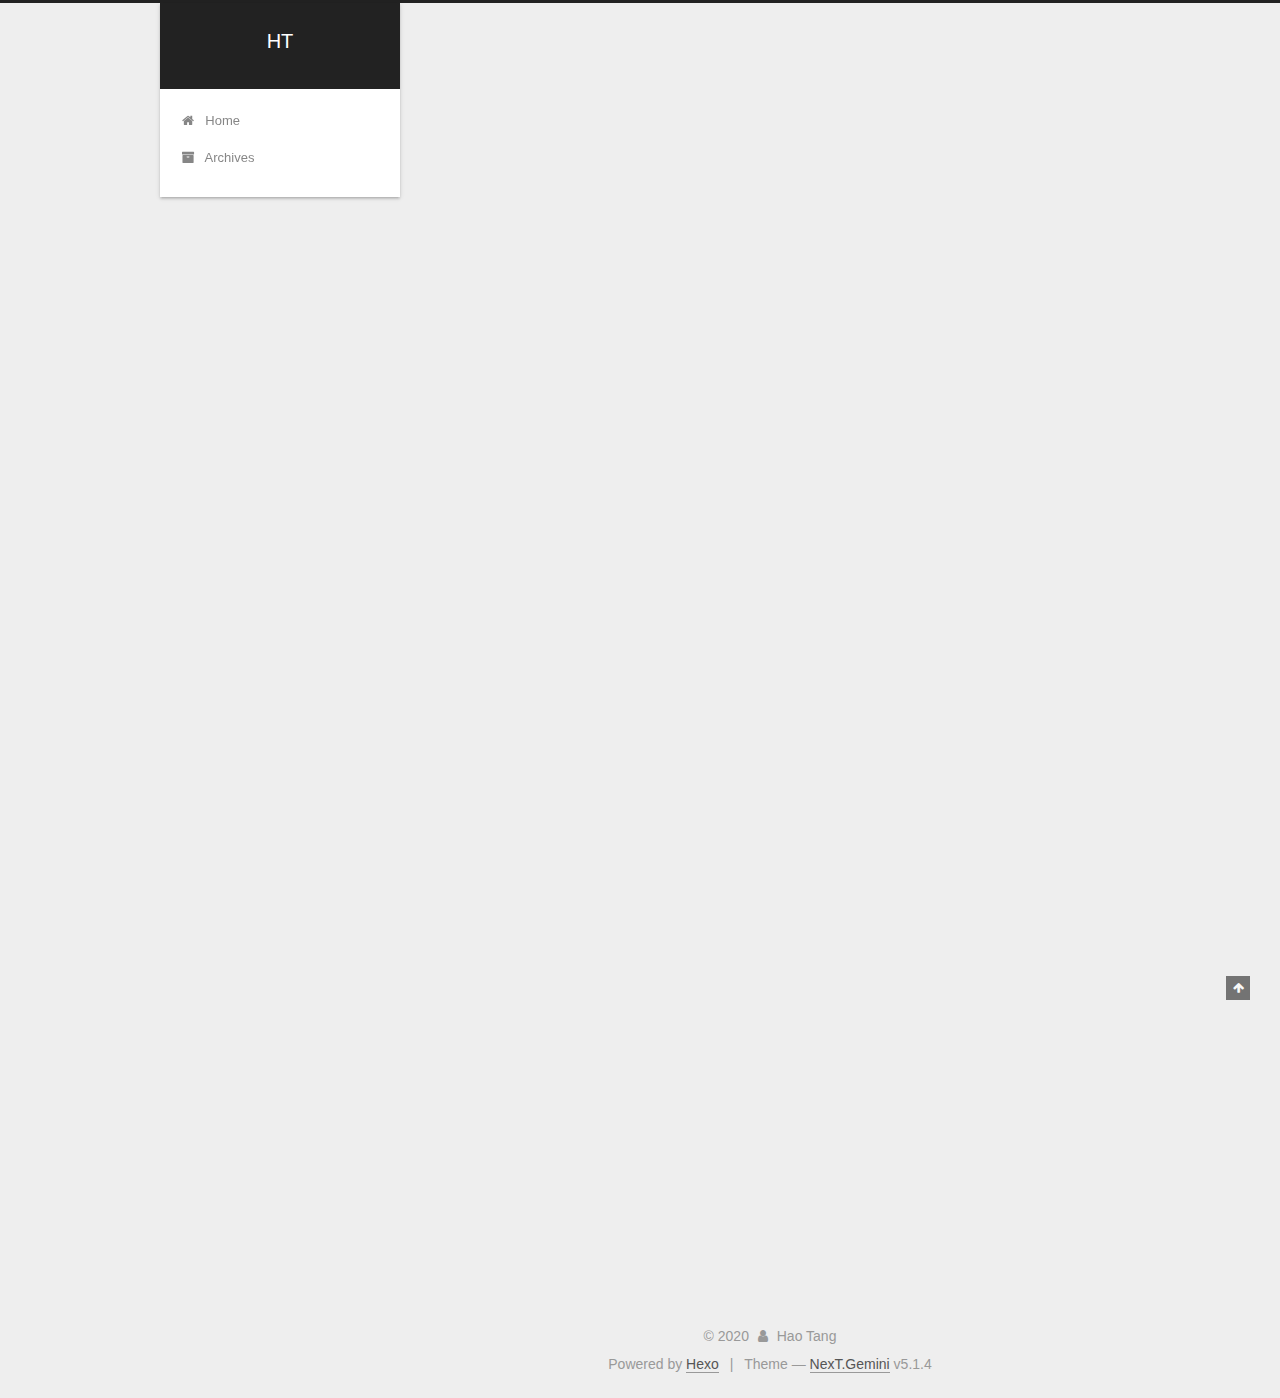
<file: index.html>
<!DOCTYPE html>



  


<html class="theme-next gemini use-motion" lang="en">
<head>
  <meta charset="UTF-8"/>
<meta http-equiv="X-UA-Compatible" content="IE=edge" />
<meta name="viewport" content="width=device-width, initial-scale=1, maximum-scale=1"/>
<meta name="theme-color" content="#222">









<meta http-equiv="Cache-Control" content="no-transform" />
<meta http-equiv="Cache-Control" content="no-siteapp" />
















  
  
  <link href="/lib/fancybox/source/jquery.fancybox.css?v=2.1.5" rel="stylesheet" type="text/css" />







<link href="/lib/font-awesome/css/font-awesome.min.css?v=4.6.2" rel="stylesheet" type="text/css" />

<link href="/css/main.css?v=5.1.4" rel="stylesheet" type="text/css" />


  <link rel="apple-touch-icon" sizes="180x180" href="/images/apple-touch-icon-next.png?v=5.1.4">


  <link rel="icon" type="image/png" sizes="32x32" href="/images/favicon-32x32-next.png?v=5.1.4">


  <link rel="icon" type="image/png" sizes="16x16" href="/images/favicon-16x16-next.png?v=5.1.4">


  <link rel="mask-icon" href="/images/logo.svg?v=5.1.4" color="#222">





  <meta name="keywords" content="Hexo, NexT" />










<meta property="og:type" content="website">
<meta property="og:title" content="HT">
<meta property="og:url" content="http://yoursite.com/index.html">
<meta property="og:site_name" content="HT">
<meta property="og:locale" content="en_US">
<meta property="article:author" content="Hao Tang">
<meta name="twitter:card" content="summary">



<script type="text/javascript" id="hexo.configurations">
  var NexT = window.NexT || {};
  var CONFIG = {
    root: '/',
    scheme: 'Gemini',
    version: '5.1.4',
    sidebar: {"position":"left","display":"post","offset":12,"b2t":false,"scrollpercent":false,"onmobile":false},
    fancybox: true,
    tabs: true,
    motion: {"enable":true,"async":false,"transition":{"post_block":"fadeIn","post_header":"slideDownIn","post_body":"slideDownIn","coll_header":"slideLeftIn","sidebar":"slideUpIn"}},
    duoshuo: {
      userId: '0',
      author: 'Author'
    },
    algolia: {
      applicationID: '',
      apiKey: '',
      indexName: '',
      hits: {"per_page":10},
      labels: {"input_placeholder":"Search for Posts","hits_empty":"We didn't find any results for the search: ${query}","hits_stats":"${hits} results found in ${time} ms"}
    }
  };
</script>



  <link rel="canonical" href="http://yoursite.com/"/>





  <title>HT</title>
  








<meta name="generator" content="Hexo 4.2.1"></head>

<body itemscope itemtype="http://schema.org/WebPage" lang="en">

  
  
    
  

  <div class="container sidebar-position-left 
  page-home">
    <div class="headband"></div>

    <header id="header" class="header" itemscope itemtype="http://schema.org/WPHeader">
      <div class="header-inner"><div class="site-brand-wrapper">
  <div class="site-meta ">
    

    <div class="custom-logo-site-title">
      <a href="/"  class="brand" rel="start">
        <span class="logo-line-before"><i></i></span>
        <span class="site-title">HT</span>
        <span class="logo-line-after"><i></i></span>
      </a>
    </div>
      
        <p class="site-subtitle"></p>
      
  </div>

  <div class="site-nav-toggle">
    <button>
      <span class="btn-bar"></span>
      <span class="btn-bar"></span>
      <span class="btn-bar"></span>
    </button>
  </div>
</div>

<nav class="site-nav">
  

  
    <ul id="menu" class="menu">
      
        
        <li class="menu-item menu-item-home">
          <a href="/%20" rel="section">
            
              <i class="menu-item-icon fa fa-fw fa-home"></i> <br />
            
            Home
          </a>
        </li>
      
        
        <li class="menu-item menu-item-archives">
          <a href="/archives/%20" rel="section">
            
              <i class="menu-item-icon fa fa-fw fa-archive"></i> <br />
            
            Archives
          </a>
        </li>
      

      
    </ul>
  

  
</nav>



 </div>
    </header>

    <main id="main" class="main">
      <div class="main-inner">
        <div class="content-wrap">
          <div id="content" class="content">
            
  <section id="posts" class="posts-expand">
    
      

  

  
  
  

  <article class="post post-type-normal" itemscope itemtype="http://schema.org/Article">
  
  
  
  <div class="post-block">
    <link itemprop="mainEntityOfPage" href="http://yoursite.com/2020/07/19/article-title/">

    <span hidden itemprop="author" itemscope itemtype="http://schema.org/Person">
      <meta itemprop="name" content="Hao Tang">
      <meta itemprop="description" content="">
      <meta itemprop="image" content="/images/avatar.gif">
    </span>

    <span hidden itemprop="publisher" itemscope itemtype="http://schema.org/Organization">
      <meta itemprop="name" content="HT">
    </span>

    
      <header class="post-header">

        
        
          <h1 class="post-title" itemprop="name headline">
                
                <a class="post-title-link" href="/2020/07/19/article-title/" itemprop="url">article title</a></h1>
        

        <div class="post-meta">
          <span class="post-time">
            
              <span class="post-meta-item-icon">
                <i class="fa fa-calendar-o"></i>
              </span>
              
                <span class="post-meta-item-text">Posted on</span>
              
              <time title="Post created" itemprop="dateCreated datePublished" datetime="2020-07-19T00:01:31+08:00">
                2020-07-19
              </time>
            

            

            
          </span>

          

          
            
              <span class="post-comments-count">
                <span class="post-meta-divider">|</span>
                <span class="post-meta-item-icon">
                  <i class="fa fa-comment-o"></i>
                </span>
                <a href="/2020/07/19/article-title/#comments" itemprop="discussionUrl">
                  <span class="post-comments-count ds-thread-count" data-thread-key="2020/07/19/article-title/" itemprop="commentCount"></span>
                </a>
              </span>
            
          

          
          

          

          

          

        </div>
      </header>
    

    
    
    
    <div class="post-body" itemprop="articleBody">

      
      

      
        
          
            <p>$$a+b$$</p>

          
        
      
    </div>
    
    
    

    

    

    

    <footer class="post-footer">
      

      

      

      
      
        <div class="post-eof"></div>
      
    </footer>
  </div>
  
  
  
  </article>


    
      

  

  
  
  

  <article class="post post-type-normal" itemscope itemtype="http://schema.org/Article">
  
  
  
  <div class="post-block">
    <link itemprop="mainEntityOfPage" href="http://yoursite.com/2020/07/18/hello-world/">

    <span hidden itemprop="author" itemscope itemtype="http://schema.org/Person">
      <meta itemprop="name" content="Hao Tang">
      <meta itemprop="description" content="">
      <meta itemprop="image" content="/images/avatar.gif">
    </span>

    <span hidden itemprop="publisher" itemscope itemtype="http://schema.org/Organization">
      <meta itemprop="name" content="HT">
    </span>

    
      <header class="post-header">

        
        
          <h1 class="post-title" itemprop="name headline">
                
                <a class="post-title-link" href="/2020/07/18/hello-world/" itemprop="url">Hello World</a></h1>
        

        <div class="post-meta">
          <span class="post-time">
            
              <span class="post-meta-item-icon">
                <i class="fa fa-calendar-o"></i>
              </span>
              
                <span class="post-meta-item-text">Posted on</span>
              
              <time title="Post created" itemprop="dateCreated datePublished" datetime="2020-07-18T23:55:31+08:00">
                2020-07-18
              </time>
            

            

            
          </span>

          

          
            
              <span class="post-comments-count">
                <span class="post-meta-divider">|</span>
                <span class="post-meta-item-icon">
                  <i class="fa fa-comment-o"></i>
                </span>
                <a href="/2020/07/18/hello-world/#comments" itemprop="discussionUrl">
                  <span class="post-comments-count ds-thread-count" data-thread-key="2020/07/18/hello-world/" itemprop="commentCount"></span>
                </a>
              </span>
            
          

          
          

          

          

          

        </div>
      </header>
    

    
    
    
    <div class="post-body" itemprop="articleBody">

      
      

      
        
          
            <p>Welcome to <a href="https://hexo.io/" target="_blank" rel="noopener">Hexo</a>! This is your very first post. Check <a href="https://hexo.io/docs/" target="_blank" rel="noopener">documentation</a> for more info. If you get any problems when using Hexo, you can find the answer in <a href="https://hexo.io/docs/troubleshooting.html" target="_blank" rel="noopener">troubleshooting</a> or you can ask me on <a href="https://github.com/hexojs/hexo/issues" target="_blank" rel="noopener">GitHub</a>.</p>
<h2 id="Quick-Start"><a href="#Quick-Start" class="headerlink" title="Quick Start"></a>Quick Start</h2><h3 id="Create-a-new-post"><a href="#Create-a-new-post" class="headerlink" title="Create a new post"></a>Create a new post</h3><figure class="highlight bash"><table><tr><td class="gutter"><pre><span class="line">1</span><br></pre></td><td class="code"><pre><span class="line">$ hexo new <span class="string">"My New Post"</span></span><br></pre></td></tr></table></figure>

<p>More info: <a href="https://hexo.io/docs/writing.html" target="_blank" rel="noopener">Writing</a></p>
<h3 id="Run-server"><a href="#Run-server" class="headerlink" title="Run server"></a>Run server</h3><figure class="highlight bash"><table><tr><td class="gutter"><pre><span class="line">1</span><br></pre></td><td class="code"><pre><span class="line">$ hexo server</span><br></pre></td></tr></table></figure>

<p>More info: <a href="https://hexo.io/docs/server.html" target="_blank" rel="noopener">Server</a></p>
<h3 id="Generate-static-files"><a href="#Generate-static-files" class="headerlink" title="Generate static files"></a>Generate static files</h3><figure class="highlight bash"><table><tr><td class="gutter"><pre><span class="line">1</span><br></pre></td><td class="code"><pre><span class="line">$ hexo generate</span><br></pre></td></tr></table></figure>

<p>More info: <a href="https://hexo.io/docs/generating.html" target="_blank" rel="noopener">Generating</a></p>
<h3 id="Deploy-to-remote-sites"><a href="#Deploy-to-remote-sites" class="headerlink" title="Deploy to remote sites"></a>Deploy to remote sites</h3><figure class="highlight bash"><table><tr><td class="gutter"><pre><span class="line">1</span><br></pre></td><td class="code"><pre><span class="line">$ hexo deploy</span><br></pre></td></tr></table></figure>

<p>More info: <a href="https://hexo.io/docs/one-command-deployment.html" target="_blank" rel="noopener">Deployment</a></p>

          
        
      
    </div>
    
    
    

    

    

    

    <footer class="post-footer">
      

      

      

      
      
        <div class="post-eof"></div>
      
    </footer>
  </div>
  
  
  
  </article>


    
  </section>

  


          </div>
          


          

        </div>
        
          
  
  <div class="sidebar-toggle">
    <div class="sidebar-toggle-line-wrap">
      <span class="sidebar-toggle-line sidebar-toggle-line-first"></span>
      <span class="sidebar-toggle-line sidebar-toggle-line-middle"></span>
      <span class="sidebar-toggle-line sidebar-toggle-line-last"></span>
    </div>
  </div>

  <aside id="sidebar" class="sidebar">
    
    <div class="sidebar-inner">

      

      

      <section class="site-overview-wrap sidebar-panel sidebar-panel-active">
        <div class="site-overview">
          <div class="site-author motion-element" itemprop="author" itemscope itemtype="http://schema.org/Person">
            
              <p class="site-author-name" itemprop="name">Hao Tang</p>
              <p class="site-description motion-element" itemprop="description"></p>
          </div>

          <nav class="site-state motion-element">

            
              <div class="site-state-item site-state-posts">
              
                <a href="/archives/%20%7C%7C%20archive">
              
                  <span class="site-state-item-count">2</span>
                  <span class="site-state-item-name">posts</span>
                </a>
              </div>
            

            

            

          </nav>

          

          

          
          

          
          

          

        </div>
      </section>

      

      

    </div>
  </aside>


        
      </div>
    </main>

    <footer id="footer" class="footer">
      <div class="footer-inner">
        <div class="copyright">&copy; <span itemprop="copyrightYear">2020</span>
  <span class="with-love">
    <i class="fa fa-user"></i>
  </span>
  <span class="author" itemprop="copyrightHolder">Hao Tang</span>

  
</div>


  <div class="powered-by">Powered by <a class="theme-link" target="_blank" href="https://hexo.io">Hexo</a></div>



  <span class="post-meta-divider">|</span>



  <div class="theme-info">Theme &mdash; <a class="theme-link" target="_blank" href="https://github.com/iissnan/hexo-theme-next">NexT.Gemini</a> v5.1.4</div>




        







        
      </div>
    </footer>

    
      <div class="back-to-top">
        <i class="fa fa-arrow-up"></i>
        
      </div>
    

    

  </div>

  

<script type="text/javascript">
  if (Object.prototype.toString.call(window.Promise) !== '[object Function]') {
    window.Promise = null;
  }
</script>









  












  
  
    <script type="text/javascript" src="/lib/jquery/index.js?v=2.1.3"></script>
  

  
  
    <script type="text/javascript" src="/lib/fastclick/lib/fastclick.min.js?v=1.0.6"></script>
  

  
  
    <script type="text/javascript" src="/lib/jquery_lazyload/jquery.lazyload.js?v=1.9.7"></script>
  

  
  
    <script type="text/javascript" src="/lib/velocity/velocity.min.js?v=1.2.1"></script>
  

  
  
    <script type="text/javascript" src="/lib/velocity/velocity.ui.min.js?v=1.2.1"></script>
  

  
  
    <script type="text/javascript" src="/lib/fancybox/source/jquery.fancybox.pack.js?v=2.1.5"></script>
  


  


  <script type="text/javascript" src="/js/src/utils.js?v=5.1.4"></script>

  <script type="text/javascript" src="/js/src/motion.js?v=5.1.4"></script>



  
  


  <script type="text/javascript" src="/js/src/affix.js?v=5.1.4"></script>

  <script type="text/javascript" src="/js/src/schemes/pisces.js?v=5.1.4"></script>



  

  


  <script type="text/javascript" src="/js/src/bootstrap.js?v=5.1.4"></script>



  

  
    
  

  <script type="text/javascript">
    var duoshuoQuery = {short_name:"your-duoshuo-shortname"};
    (function() {
      var ds = document.createElement('script');
      ds.type = 'text/javascript';ds.async = true;
      ds.id = 'duoshuo-script';
      ds.src = (document.location.protocol == 'https:' ? 'https:' : 'http:') + '//static.duoshuo.com/embed.js';
      ds.charset = 'UTF-8';
      (document.getElementsByTagName('head')[0]
      || document.getElementsByTagName('body')[0]).appendChild(ds);
    })();
  </script>

  
    
    
    <script src="/lib/ua-parser-js/dist/ua-parser.min.js?v=0.7.9"></script>
    <script src="/js/src/hook-duoshuo.js"></script>
  


















  





  

  

  

  
  

  

  

  

</body>
</html>
</file>
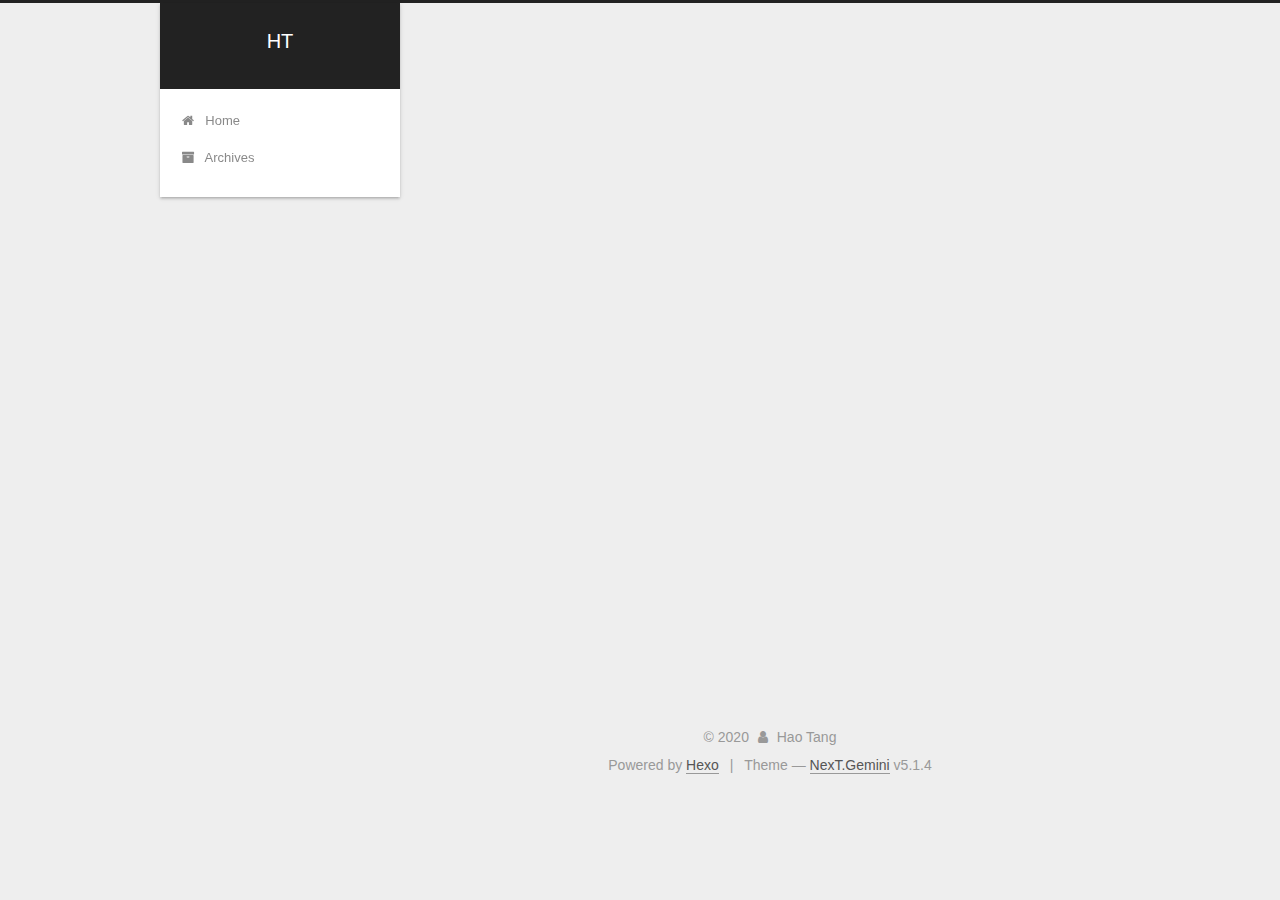
<file: archives/index.html>
<!DOCTYPE html>



  


<html class="theme-next gemini use-motion" lang="en">
<head>
  <meta charset="UTF-8"/>
<meta http-equiv="X-UA-Compatible" content="IE=edge" />
<meta name="viewport" content="width=device-width, initial-scale=1, maximum-scale=1"/>
<meta name="theme-color" content="#222">









<meta http-equiv="Cache-Control" content="no-transform" />
<meta http-equiv="Cache-Control" content="no-siteapp" />
















  
  
  <link href="/lib/fancybox/source/jquery.fancybox.css?v=2.1.5" rel="stylesheet" type="text/css" />







<link href="/lib/font-awesome/css/font-awesome.min.css?v=4.6.2" rel="stylesheet" type="text/css" />

<link href="/css/main.css?v=5.1.4" rel="stylesheet" type="text/css" />


  <link rel="apple-touch-icon" sizes="180x180" href="/images/apple-touch-icon-next.png?v=5.1.4">


  <link rel="icon" type="image/png" sizes="32x32" href="/images/favicon-32x32-next.png?v=5.1.4">


  <link rel="icon" type="image/png" sizes="16x16" href="/images/favicon-16x16-next.png?v=5.1.4">


  <link rel="mask-icon" href="/images/logo.svg?v=5.1.4" color="#222">





  <meta name="keywords" content="Hexo, NexT" />










<meta property="og:type" content="website">
<meta property="og:title" content="HT">
<meta property="og:url" content="http://yoursite.com/archives/index.html">
<meta property="og:site_name" content="HT">
<meta property="og:locale" content="en_US">
<meta property="article:author" content="Hao Tang">
<meta name="twitter:card" content="summary">



<script type="text/javascript" id="hexo.configurations">
  var NexT = window.NexT || {};
  var CONFIG = {
    root: '/',
    scheme: 'Gemini',
    version: '5.1.4',
    sidebar: {"position":"left","display":"post","offset":12,"b2t":false,"scrollpercent":false,"onmobile":false},
    fancybox: true,
    tabs: true,
    motion: {"enable":true,"async":false,"transition":{"post_block":"fadeIn","post_header":"slideDownIn","post_body":"slideDownIn","coll_header":"slideLeftIn","sidebar":"slideUpIn"}},
    duoshuo: {
      userId: '0',
      author: 'Author'
    },
    algolia: {
      applicationID: '',
      apiKey: '',
      indexName: '',
      hits: {"per_page":10},
      labels: {"input_placeholder":"Search for Posts","hits_empty":"We didn't find any results for the search: ${query}","hits_stats":"${hits} results found in ${time} ms"}
    }
  };
</script>



  <link rel="canonical" href="http://yoursite.com/archives/"/>





  <title>Archive | HT</title>
  








<meta name="generator" content="Hexo 4.2.1"></head>

<body itemscope itemtype="http://schema.org/WebPage" lang="en">

  
  
    
  

  <div class="container sidebar-position-left page-archive">
    <div class="headband"></div>

    <header id="header" class="header" itemscope itemtype="http://schema.org/WPHeader">
      <div class="header-inner"><div class="site-brand-wrapper">
  <div class="site-meta ">
    

    <div class="custom-logo-site-title">
      <a href="/"  class="brand" rel="start">
        <span class="logo-line-before"><i></i></span>
        <span class="site-title">HT</span>
        <span class="logo-line-after"><i></i></span>
      </a>
    </div>
      
        <p class="site-subtitle"></p>
      
  </div>

  <div class="site-nav-toggle">
    <button>
      <span class="btn-bar"></span>
      <span class="btn-bar"></span>
      <span class="btn-bar"></span>
    </button>
  </div>
</div>

<nav class="site-nav">
  

  
    <ul id="menu" class="menu">
      
        
        <li class="menu-item menu-item-home">
          <a href="/%20" rel="section">
            
              <i class="menu-item-icon fa fa-fw fa-home"></i> <br />
            
            Home
          </a>
        </li>
      
        
        <li class="menu-item menu-item-archives">
          <a href="/archives/%20" rel="section">
            
              <i class="menu-item-icon fa fa-fw fa-archive"></i> <br />
            
            Archives
          </a>
        </li>
      

      
    </ul>
  

  
</nav>



 </div>
    </header>

    <main id="main" class="main">
      <div class="main-inner">
        <div class="content-wrap">
          <div id="content" class="content">
            

  
  
  
  <div class="post-block archive">
    <div id="posts" class="posts-collapse">
      <span class="archive-move-on"></span>

      <span class="archive-page-counter">
        
        
        
          
        
        Um..! 2 posts in total. Keep on posting.
      </span>

      

        
        
        

        
          
          <div class="collection-title">
            <h1 class="archive-year" id="archive-year-2020">2020</h1>
          </div>
        
        

        

  <article class="post post-type-normal" itemscope itemtype="http://schema.org/Article">
    <header class="post-header">

      <h2 class="post-title">
        
            <a class="post-title-link" href="/2020/07/19/article-title/" itemprop="url">
              
                <span itemprop="name">article title</span>
              
            </a>
        
      </h2>

      <div class="post-meta">
        <time class="post-time" itemprop="dateCreated"
              datetime="2020-07-19T00:01:31+08:00"
              content="2020-07-19" >
          07-19
        </time>
      </div>

    </header>
  </article>



      

        
        
        

        
        

        

  <article class="post post-type-normal" itemscope itemtype="http://schema.org/Article">
    <header class="post-header">

      <h2 class="post-title">
        
            <a class="post-title-link" href="/2020/07/18/hello-world/" itemprop="url">
              
                <span itemprop="name">Hello World</span>
              
            </a>
        
      </h2>

      <div class="post-meta">
        <time class="post-time" itemprop="dateCreated"
              datetime="2020-07-18T23:55:31+08:00"
              content="2020-07-18" >
          07-18
        </time>
      </div>

    </header>
  </article>



      

    </div>
  </div>
  
  
  

  



          </div>
          


          

        </div>
        
          
  
  <div class="sidebar-toggle">
    <div class="sidebar-toggle-line-wrap">
      <span class="sidebar-toggle-line sidebar-toggle-line-first"></span>
      <span class="sidebar-toggle-line sidebar-toggle-line-middle"></span>
      <span class="sidebar-toggle-line sidebar-toggle-line-last"></span>
    </div>
  </div>

  <aside id="sidebar" class="sidebar">
    
    <div class="sidebar-inner">

      

      

      <section class="site-overview-wrap sidebar-panel sidebar-panel-active">
        <div class="site-overview">
          <div class="site-author motion-element" itemprop="author" itemscope itemtype="http://schema.org/Person">
            
              <p class="site-author-name" itemprop="name">Hao Tang</p>
              <p class="site-description motion-element" itemprop="description"></p>
          </div>

          <nav class="site-state motion-element">

            
              <div class="site-state-item site-state-posts">
              
                <a href="/archives/%20%7C%7C%20archive">
              
                  <span class="site-state-item-count">2</span>
                  <span class="site-state-item-name">posts</span>
                </a>
              </div>
            

            

            

          </nav>

          

          

          
          

          
          

          

        </div>
      </section>

      

      

    </div>
  </aside>


        
      </div>
    </main>

    <footer id="footer" class="footer">
      <div class="footer-inner">
        <div class="copyright">&copy; <span itemprop="copyrightYear">2020</span>
  <span class="with-love">
    <i class="fa fa-user"></i>
  </span>
  <span class="author" itemprop="copyrightHolder">Hao Tang</span>

  
</div>


  <div class="powered-by">Powered by <a class="theme-link" target="_blank" href="https://hexo.io">Hexo</a></div>



  <span class="post-meta-divider">|</span>



  <div class="theme-info">Theme &mdash; <a class="theme-link" target="_blank" href="https://github.com/iissnan/hexo-theme-next">NexT.Gemini</a> v5.1.4</div>




        







        
      </div>
    </footer>

    
      <div class="back-to-top">
        <i class="fa fa-arrow-up"></i>
        
      </div>
    

    

  </div>

  

<script type="text/javascript">
  if (Object.prototype.toString.call(window.Promise) !== '[object Function]') {
    window.Promise = null;
  }
</script>









  












  
  
    <script type="text/javascript" src="/lib/jquery/index.js?v=2.1.3"></script>
  

  
  
    <script type="text/javascript" src="/lib/fastclick/lib/fastclick.min.js?v=1.0.6"></script>
  

  
  
    <script type="text/javascript" src="/lib/jquery_lazyload/jquery.lazyload.js?v=1.9.7"></script>
  

  
  
    <script type="text/javascript" src="/lib/velocity/velocity.min.js?v=1.2.1"></script>
  

  
  
    <script type="text/javascript" src="/lib/velocity/velocity.ui.min.js?v=1.2.1"></script>
  

  
  
    <script type="text/javascript" src="/lib/fancybox/source/jquery.fancybox.pack.js?v=2.1.5"></script>
  


  


  <script type="text/javascript" src="/js/src/utils.js?v=5.1.4"></script>

  <script type="text/javascript" src="/js/src/motion.js?v=5.1.4"></script>



  
  


  <script type="text/javascript" src="/js/src/affix.js?v=5.1.4"></script>

  <script type="text/javascript" src="/js/src/schemes/pisces.js?v=5.1.4"></script>



  

  


  <script type="text/javascript" src="/js/src/bootstrap.js?v=5.1.4"></script>



  

  
    
  

  <script type="text/javascript">
    var duoshuoQuery = {short_name:"your-duoshuo-shortname"};
    (function() {
      var ds = document.createElement('script');
      ds.type = 'text/javascript';ds.async = true;
      ds.id = 'duoshuo-script';
      ds.src = (document.location.protocol == 'https:' ? 'https:' : 'http:') + '//static.duoshuo.com/embed.js';
      ds.charset = 'UTF-8';
      (document.getElementsByTagName('head')[0]
      || document.getElementsByTagName('body')[0]).appendChild(ds);
    })();
  </script>

  
    
    
    <script src="/lib/ua-parser-js/dist/ua-parser.min.js?v=0.7.9"></script>
    <script src="/js/src/hook-duoshuo.js"></script>
  


















  





  

  

  

  
  

  

  

  

</body>
</html>
</file>
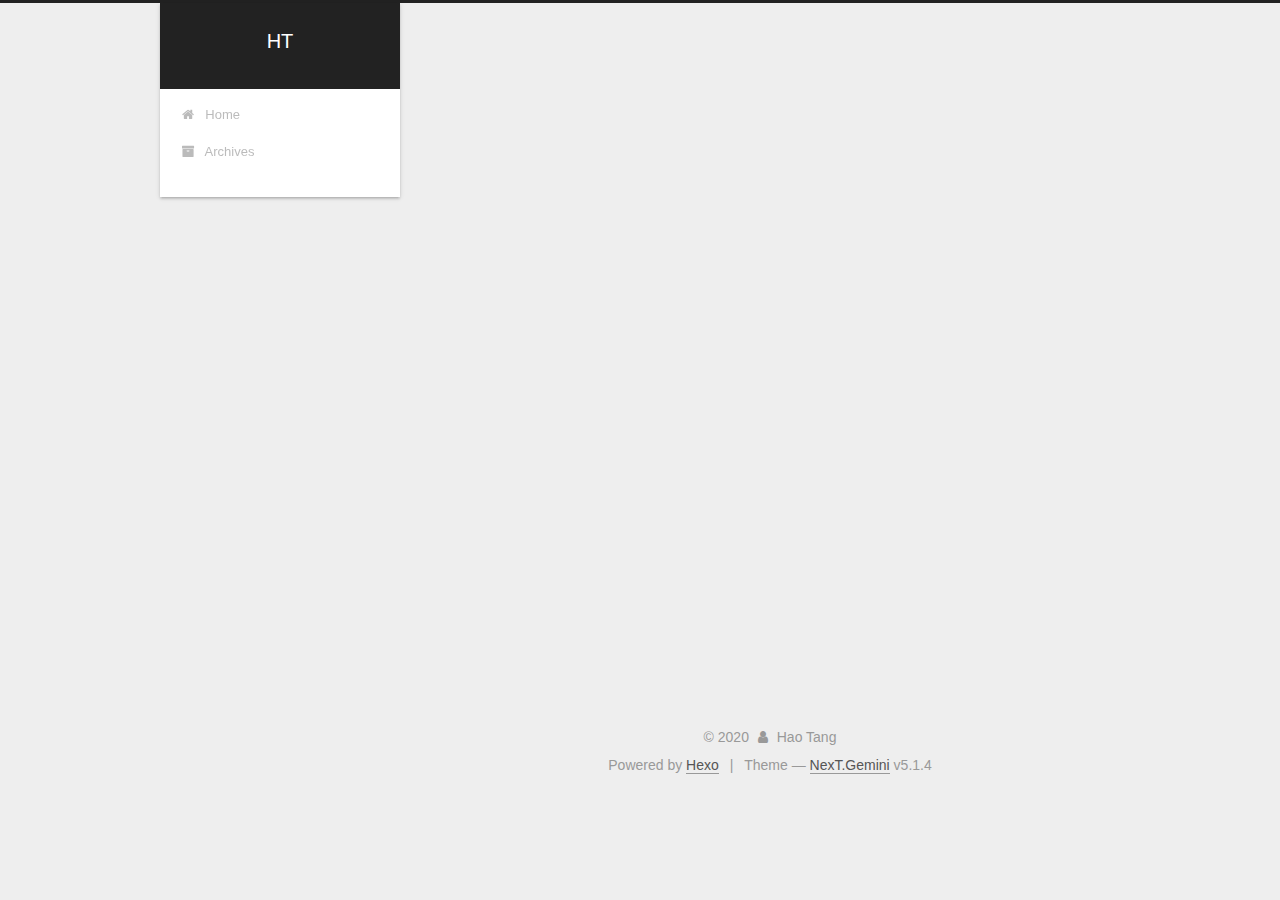
<file: archives/2020/index.html>
<!DOCTYPE html>



  


<html class="theme-next gemini use-motion" lang="en">
<head>
  <meta charset="UTF-8"/>
<meta http-equiv="X-UA-Compatible" content="IE=edge" />
<meta name="viewport" content="width=device-width, initial-scale=1, maximum-scale=1"/>
<meta name="theme-color" content="#222">









<meta http-equiv="Cache-Control" content="no-transform" />
<meta http-equiv="Cache-Control" content="no-siteapp" />
















  
  
  <link href="/lib/fancybox/source/jquery.fancybox.css?v=2.1.5" rel="stylesheet" type="text/css" />







<link href="/lib/font-awesome/css/font-awesome.min.css?v=4.6.2" rel="stylesheet" type="text/css" />

<link href="/css/main.css?v=5.1.4" rel="stylesheet" type="text/css" />


  <link rel="apple-touch-icon" sizes="180x180" href="/images/apple-touch-icon-next.png?v=5.1.4">


  <link rel="icon" type="image/png" sizes="32x32" href="/images/favicon-32x32-next.png?v=5.1.4">


  <link rel="icon" type="image/png" sizes="16x16" href="/images/favicon-16x16-next.png?v=5.1.4">


  <link rel="mask-icon" href="/images/logo.svg?v=5.1.4" color="#222">





  <meta name="keywords" content="Hexo, NexT" />










<meta property="og:type" content="website">
<meta property="og:title" content="HT">
<meta property="og:url" content="http://yoursite.com/archives/2020/index.html">
<meta property="og:site_name" content="HT">
<meta property="og:locale" content="en_US">
<meta property="article:author" content="Hao Tang">
<meta name="twitter:card" content="summary">



<script type="text/javascript" id="hexo.configurations">
  var NexT = window.NexT || {};
  var CONFIG = {
    root: '/',
    scheme: 'Gemini',
    version: '5.1.4',
    sidebar: {"position":"left","display":"post","offset":12,"b2t":false,"scrollpercent":false,"onmobile":false},
    fancybox: true,
    tabs: true,
    motion: {"enable":true,"async":false,"transition":{"post_block":"fadeIn","post_header":"slideDownIn","post_body":"slideDownIn","coll_header":"slideLeftIn","sidebar":"slideUpIn"}},
    duoshuo: {
      userId: '0',
      author: 'Author'
    },
    algolia: {
      applicationID: '',
      apiKey: '',
      indexName: '',
      hits: {"per_page":10},
      labels: {"input_placeholder":"Search for Posts","hits_empty":"We didn't find any results for the search: ${query}","hits_stats":"${hits} results found in ${time} ms"}
    }
  };
</script>



  <link rel="canonical" href="http://yoursite.com/archives/2020/"/>





  <title>Archive | HT</title>
  








<meta name="generator" content="Hexo 4.2.1"></head>

<body itemscope itemtype="http://schema.org/WebPage" lang="en">

  
  
    
  

  <div class="container sidebar-position-left page-archive">
    <div class="headband"></div>

    <header id="header" class="header" itemscope itemtype="http://schema.org/WPHeader">
      <div class="header-inner"><div class="site-brand-wrapper">
  <div class="site-meta ">
    

    <div class="custom-logo-site-title">
      <a href="/"  class="brand" rel="start">
        <span class="logo-line-before"><i></i></span>
        <span class="site-title">HT</span>
        <span class="logo-line-after"><i></i></span>
      </a>
    </div>
      
        <p class="site-subtitle"></p>
      
  </div>

  <div class="site-nav-toggle">
    <button>
      <span class="btn-bar"></span>
      <span class="btn-bar"></span>
      <span class="btn-bar"></span>
    </button>
  </div>
</div>

<nav class="site-nav">
  

  
    <ul id="menu" class="menu">
      
        
        <li class="menu-item menu-item-home">
          <a href="/%20" rel="section">
            
              <i class="menu-item-icon fa fa-fw fa-home"></i> <br />
            
            Home
          </a>
        </li>
      
        
        <li class="menu-item menu-item-archives">
          <a href="/archives/%20" rel="section">
            
              <i class="menu-item-icon fa fa-fw fa-archive"></i> <br />
            
            Archives
          </a>
        </li>
      

      
    </ul>
  

  
</nav>



 </div>
    </header>

    <main id="main" class="main">
      <div class="main-inner">
        <div class="content-wrap">
          <div id="content" class="content">
            

  
  
  
  <div class="post-block archive">
    <div id="posts" class="posts-collapse">
      <span class="archive-move-on"></span>

      <span class="archive-page-counter">
        
        
        
          
        
        Um..! 2 posts in total. Keep on posting.
      </span>

      

        
        
        

        
          
          <div class="collection-title">
            <h1 class="archive-year" id="archive-year-2020">2020</h1>
          </div>
        
        

        

  <article class="post post-type-normal" itemscope itemtype="http://schema.org/Article">
    <header class="post-header">

      <h2 class="post-title">
        
            <a class="post-title-link" href="/2020/07/19/article-title/" itemprop="url">
              
                <span itemprop="name">article title</span>
              
            </a>
        
      </h2>

      <div class="post-meta">
        <time class="post-time" itemprop="dateCreated"
              datetime="2020-07-19T00:01:31+08:00"
              content="2020-07-19" >
          07-19
        </time>
      </div>

    </header>
  </article>



      

        
        
        

        
        

        

  <article class="post post-type-normal" itemscope itemtype="http://schema.org/Article">
    <header class="post-header">

      <h2 class="post-title">
        
            <a class="post-title-link" href="/2020/07/18/hello-world/" itemprop="url">
              
                <span itemprop="name">Hello World</span>
              
            </a>
        
      </h2>

      <div class="post-meta">
        <time class="post-time" itemprop="dateCreated"
              datetime="2020-07-18T23:55:31+08:00"
              content="2020-07-18" >
          07-18
        </time>
      </div>

    </header>
  </article>



      

    </div>
  </div>
  
  
  

  



          </div>
          


          

        </div>
        
          
  
  <div class="sidebar-toggle">
    <div class="sidebar-toggle-line-wrap">
      <span class="sidebar-toggle-line sidebar-toggle-line-first"></span>
      <span class="sidebar-toggle-line sidebar-toggle-line-middle"></span>
      <span class="sidebar-toggle-line sidebar-toggle-line-last"></span>
    </div>
  </div>

  <aside id="sidebar" class="sidebar">
    
    <div class="sidebar-inner">

      

      

      <section class="site-overview-wrap sidebar-panel sidebar-panel-active">
        <div class="site-overview">
          <div class="site-author motion-element" itemprop="author" itemscope itemtype="http://schema.org/Person">
            
              <p class="site-author-name" itemprop="name">Hao Tang</p>
              <p class="site-description motion-element" itemprop="description"></p>
          </div>

          <nav class="site-state motion-element">

            
              <div class="site-state-item site-state-posts">
              
                <a href="/archives/%20%7C%7C%20archive">
              
                  <span class="site-state-item-count">2</span>
                  <span class="site-state-item-name">posts</span>
                </a>
              </div>
            

            

            

          </nav>

          

          

          
          

          
          

          

        </div>
      </section>

      

      

    </div>
  </aside>


        
      </div>
    </main>

    <footer id="footer" class="footer">
      <div class="footer-inner">
        <div class="copyright">&copy; <span itemprop="copyrightYear">2020</span>
  <span class="with-love">
    <i class="fa fa-user"></i>
  </span>
  <span class="author" itemprop="copyrightHolder">Hao Tang</span>

  
</div>


  <div class="powered-by">Powered by <a class="theme-link" target="_blank" href="https://hexo.io">Hexo</a></div>



  <span class="post-meta-divider">|</span>



  <div class="theme-info">Theme &mdash; <a class="theme-link" target="_blank" href="https://github.com/iissnan/hexo-theme-next">NexT.Gemini</a> v5.1.4</div>




        







        
      </div>
    </footer>

    
      <div class="back-to-top">
        <i class="fa fa-arrow-up"></i>
        
      </div>
    

    

  </div>

  

<script type="text/javascript">
  if (Object.prototype.toString.call(window.Promise) !== '[object Function]') {
    window.Promise = null;
  }
</script>









  












  
  
    <script type="text/javascript" src="/lib/jquery/index.js?v=2.1.3"></script>
  

  
  
    <script type="text/javascript" src="/lib/fastclick/lib/fastclick.min.js?v=1.0.6"></script>
  

  
  
    <script type="text/javascript" src="/lib/jquery_lazyload/jquery.lazyload.js?v=1.9.7"></script>
  

  
  
    <script type="text/javascript" src="/lib/velocity/velocity.min.js?v=1.2.1"></script>
  

  
  
    <script type="text/javascript" src="/lib/velocity/velocity.ui.min.js?v=1.2.1"></script>
  

  
  
    <script type="text/javascript" src="/lib/fancybox/source/jquery.fancybox.pack.js?v=2.1.5"></script>
  


  


  <script type="text/javascript" src="/js/src/utils.js?v=5.1.4"></script>

  <script type="text/javascript" src="/js/src/motion.js?v=5.1.4"></script>



  
  


  <script type="text/javascript" src="/js/src/affix.js?v=5.1.4"></script>

  <script type="text/javascript" src="/js/src/schemes/pisces.js?v=5.1.4"></script>



  

  


  <script type="text/javascript" src="/js/src/bootstrap.js?v=5.1.4"></script>



  

  
    
  

  <script type="text/javascript">
    var duoshuoQuery = {short_name:"your-duoshuo-shortname"};
    (function() {
      var ds = document.createElement('script');
      ds.type = 'text/javascript';ds.async = true;
      ds.id = 'duoshuo-script';
      ds.src = (document.location.protocol == 'https:' ? 'https:' : 'http:') + '//static.duoshuo.com/embed.js';
      ds.charset = 'UTF-8';
      (document.getElementsByTagName('head')[0]
      || document.getElementsByTagName('body')[0]).appendChild(ds);
    })();
  </script>

  
    
    
    <script src="/lib/ua-parser-js/dist/ua-parser.min.js?v=0.7.9"></script>
    <script src="/js/src/hook-duoshuo.js"></script>
  


















  





  

  

  

  
  

  

  

  

</body>
</html>
</file>
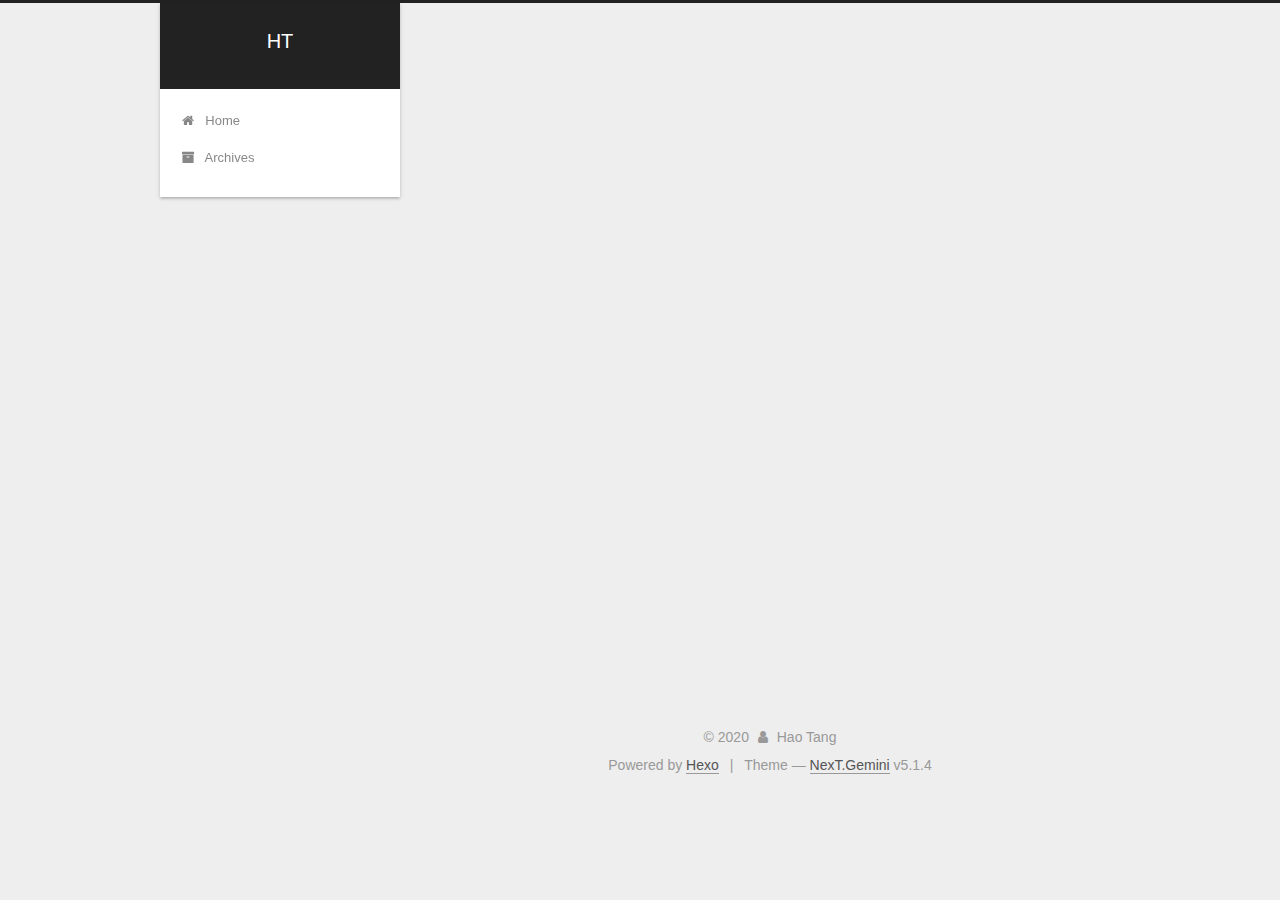
<file: archives/2020/07/index.html>
<!DOCTYPE html>



  


<html class="theme-next gemini use-motion" lang="en">
<head>
  <meta charset="UTF-8"/>
<meta http-equiv="X-UA-Compatible" content="IE=edge" />
<meta name="viewport" content="width=device-width, initial-scale=1, maximum-scale=1"/>
<meta name="theme-color" content="#222">









<meta http-equiv="Cache-Control" content="no-transform" />
<meta http-equiv="Cache-Control" content="no-siteapp" />
















  
  
  <link href="/lib/fancybox/source/jquery.fancybox.css?v=2.1.5" rel="stylesheet" type="text/css" />







<link href="/lib/font-awesome/css/font-awesome.min.css?v=4.6.2" rel="stylesheet" type="text/css" />

<link href="/css/main.css?v=5.1.4" rel="stylesheet" type="text/css" />


  <link rel="apple-touch-icon" sizes="180x180" href="/images/apple-touch-icon-next.png?v=5.1.4">


  <link rel="icon" type="image/png" sizes="32x32" href="/images/favicon-32x32-next.png?v=5.1.4">


  <link rel="icon" type="image/png" sizes="16x16" href="/images/favicon-16x16-next.png?v=5.1.4">


  <link rel="mask-icon" href="/images/logo.svg?v=5.1.4" color="#222">





  <meta name="keywords" content="Hexo, NexT" />










<meta property="og:type" content="website">
<meta property="og:title" content="HT">
<meta property="og:url" content="http://yoursite.com/archives/2020/07/index.html">
<meta property="og:site_name" content="HT">
<meta property="og:locale" content="en_US">
<meta property="article:author" content="Hao Tang">
<meta name="twitter:card" content="summary">



<script type="text/javascript" id="hexo.configurations">
  var NexT = window.NexT || {};
  var CONFIG = {
    root: '/',
    scheme: 'Gemini',
    version: '5.1.4',
    sidebar: {"position":"left","display":"post","offset":12,"b2t":false,"scrollpercent":false,"onmobile":false},
    fancybox: true,
    tabs: true,
    motion: {"enable":true,"async":false,"transition":{"post_block":"fadeIn","post_header":"slideDownIn","post_body":"slideDownIn","coll_header":"slideLeftIn","sidebar":"slideUpIn"}},
    duoshuo: {
      userId: '0',
      author: 'Author'
    },
    algolia: {
      applicationID: '',
      apiKey: '',
      indexName: '',
      hits: {"per_page":10},
      labels: {"input_placeholder":"Search for Posts","hits_empty":"We didn't find any results for the search: ${query}","hits_stats":"${hits} results found in ${time} ms"}
    }
  };
</script>



  <link rel="canonical" href="http://yoursite.com/archives/2020/07/"/>





  <title>Archive | HT</title>
  








<meta name="generator" content="Hexo 4.2.1"></head>

<body itemscope itemtype="http://schema.org/WebPage" lang="en">

  
  
    
  

  <div class="container sidebar-position-left page-archive">
    <div class="headband"></div>

    <header id="header" class="header" itemscope itemtype="http://schema.org/WPHeader">
      <div class="header-inner"><div class="site-brand-wrapper">
  <div class="site-meta ">
    

    <div class="custom-logo-site-title">
      <a href="/"  class="brand" rel="start">
        <span class="logo-line-before"><i></i></span>
        <span class="site-title">HT</span>
        <span class="logo-line-after"><i></i></span>
      </a>
    </div>
      
        <p class="site-subtitle"></p>
      
  </div>

  <div class="site-nav-toggle">
    <button>
      <span class="btn-bar"></span>
      <span class="btn-bar"></span>
      <span class="btn-bar"></span>
    </button>
  </div>
</div>

<nav class="site-nav">
  

  
    <ul id="menu" class="menu">
      
        
        <li class="menu-item menu-item-home">
          <a href="/%20" rel="section">
            
              <i class="menu-item-icon fa fa-fw fa-home"></i> <br />
            
            Home
          </a>
        </li>
      
        
        <li class="menu-item menu-item-archives">
          <a href="/archives/%20" rel="section">
            
              <i class="menu-item-icon fa fa-fw fa-archive"></i> <br />
            
            Archives
          </a>
        </li>
      

      
    </ul>
  

  
</nav>



 </div>
    </header>

    <main id="main" class="main">
      <div class="main-inner">
        <div class="content-wrap">
          <div id="content" class="content">
            

  
  
  
  <div class="post-block archive">
    <div id="posts" class="posts-collapse">
      <span class="archive-move-on"></span>

      <span class="archive-page-counter">
        
        
        
          
        
        Um..! 2 posts in total. Keep on posting.
      </span>

      

        
        
        

        
          
          <div class="collection-title">
            <h1 class="archive-year" id="archive-year-2020">2020</h1>
          </div>
        
        

        

  <article class="post post-type-normal" itemscope itemtype="http://schema.org/Article">
    <header class="post-header">

      <h2 class="post-title">
        
            <a class="post-title-link" href="/2020/07/19/article-title/" itemprop="url">
              
                <span itemprop="name">article title</span>
              
            </a>
        
      </h2>

      <div class="post-meta">
        <time class="post-time" itemprop="dateCreated"
              datetime="2020-07-19T00:01:31+08:00"
              content="2020-07-19" >
          07-19
        </time>
      </div>

    </header>
  </article>



      

        
        
        

        
        

        

  <article class="post post-type-normal" itemscope itemtype="http://schema.org/Article">
    <header class="post-header">

      <h2 class="post-title">
        
            <a class="post-title-link" href="/2020/07/18/hello-world/" itemprop="url">
              
                <span itemprop="name">Hello World</span>
              
            </a>
        
      </h2>

      <div class="post-meta">
        <time class="post-time" itemprop="dateCreated"
              datetime="2020-07-18T23:55:31+08:00"
              content="2020-07-18" >
          07-18
        </time>
      </div>

    </header>
  </article>



      

    </div>
  </div>
  
  
  

  



          </div>
          


          

        </div>
        
          
  
  <div class="sidebar-toggle">
    <div class="sidebar-toggle-line-wrap">
      <span class="sidebar-toggle-line sidebar-toggle-line-first"></span>
      <span class="sidebar-toggle-line sidebar-toggle-line-middle"></span>
      <span class="sidebar-toggle-line sidebar-toggle-line-last"></span>
    </div>
  </div>

  <aside id="sidebar" class="sidebar">
    
    <div class="sidebar-inner">

      

      

      <section class="site-overview-wrap sidebar-panel sidebar-panel-active">
        <div class="site-overview">
          <div class="site-author motion-element" itemprop="author" itemscope itemtype="http://schema.org/Person">
            
              <p class="site-author-name" itemprop="name">Hao Tang</p>
              <p class="site-description motion-element" itemprop="description"></p>
          </div>

          <nav class="site-state motion-element">

            
              <div class="site-state-item site-state-posts">
              
                <a href="/archives/%20%7C%7C%20archive">
              
                  <span class="site-state-item-count">2</span>
                  <span class="site-state-item-name">posts</span>
                </a>
              </div>
            

            

            

          </nav>

          

          

          
          

          
          

          

        </div>
      </section>

      

      

    </div>
  </aside>


        
      </div>
    </main>

    <footer id="footer" class="footer">
      <div class="footer-inner">
        <div class="copyright">&copy; <span itemprop="copyrightYear">2020</span>
  <span class="with-love">
    <i class="fa fa-user"></i>
  </span>
  <span class="author" itemprop="copyrightHolder">Hao Tang</span>

  
</div>


  <div class="powered-by">Powered by <a class="theme-link" target="_blank" href="https://hexo.io">Hexo</a></div>



  <span class="post-meta-divider">|</span>



  <div class="theme-info">Theme &mdash; <a class="theme-link" target="_blank" href="https://github.com/iissnan/hexo-theme-next">NexT.Gemini</a> v5.1.4</div>




        







        
      </div>
    </footer>

    
      <div class="back-to-top">
        <i class="fa fa-arrow-up"></i>
        
      </div>
    

    

  </div>

  

<script type="text/javascript">
  if (Object.prototype.toString.call(window.Promise) !== '[object Function]') {
    window.Promise = null;
  }
</script>









  












  
  
    <script type="text/javascript" src="/lib/jquery/index.js?v=2.1.3"></script>
  

  
  
    <script type="text/javascript" src="/lib/fastclick/lib/fastclick.min.js?v=1.0.6"></script>
  

  
  
    <script type="text/javascript" src="/lib/jquery_lazyload/jquery.lazyload.js?v=1.9.7"></script>
  

  
  
    <script type="text/javascript" src="/lib/velocity/velocity.min.js?v=1.2.1"></script>
  

  
  
    <script type="text/javascript" src="/lib/velocity/velocity.ui.min.js?v=1.2.1"></script>
  

  
  
    <script type="text/javascript" src="/lib/fancybox/source/jquery.fancybox.pack.js?v=2.1.5"></script>
  


  


  <script type="text/javascript" src="/js/src/utils.js?v=5.1.4"></script>

  <script type="text/javascript" src="/js/src/motion.js?v=5.1.4"></script>



  
  


  <script type="text/javascript" src="/js/src/affix.js?v=5.1.4"></script>

  <script type="text/javascript" src="/js/src/schemes/pisces.js?v=5.1.4"></script>



  

  


  <script type="text/javascript" src="/js/src/bootstrap.js?v=5.1.4"></script>



  

  
    
  

  <script type="text/javascript">
    var duoshuoQuery = {short_name:"your-duoshuo-shortname"};
    (function() {
      var ds = document.createElement('script');
      ds.type = 'text/javascript';ds.async = true;
      ds.id = 'duoshuo-script';
      ds.src = (document.location.protocol == 'https:' ? 'https:' : 'http:') + '//static.duoshuo.com/embed.js';
      ds.charset = 'UTF-8';
      (document.getElementsByTagName('head')[0]
      || document.getElementsByTagName('body')[0]).appendChild(ds);
    })();
  </script>

  
    
    
    <script src="/lib/ua-parser-js/dist/ua-parser.min.js?v=0.7.9"></script>
    <script src="/js/src/hook-duoshuo.js"></script>
  


















  





  

  

  

  
  

  

  

  

</body>
</html>
</file>
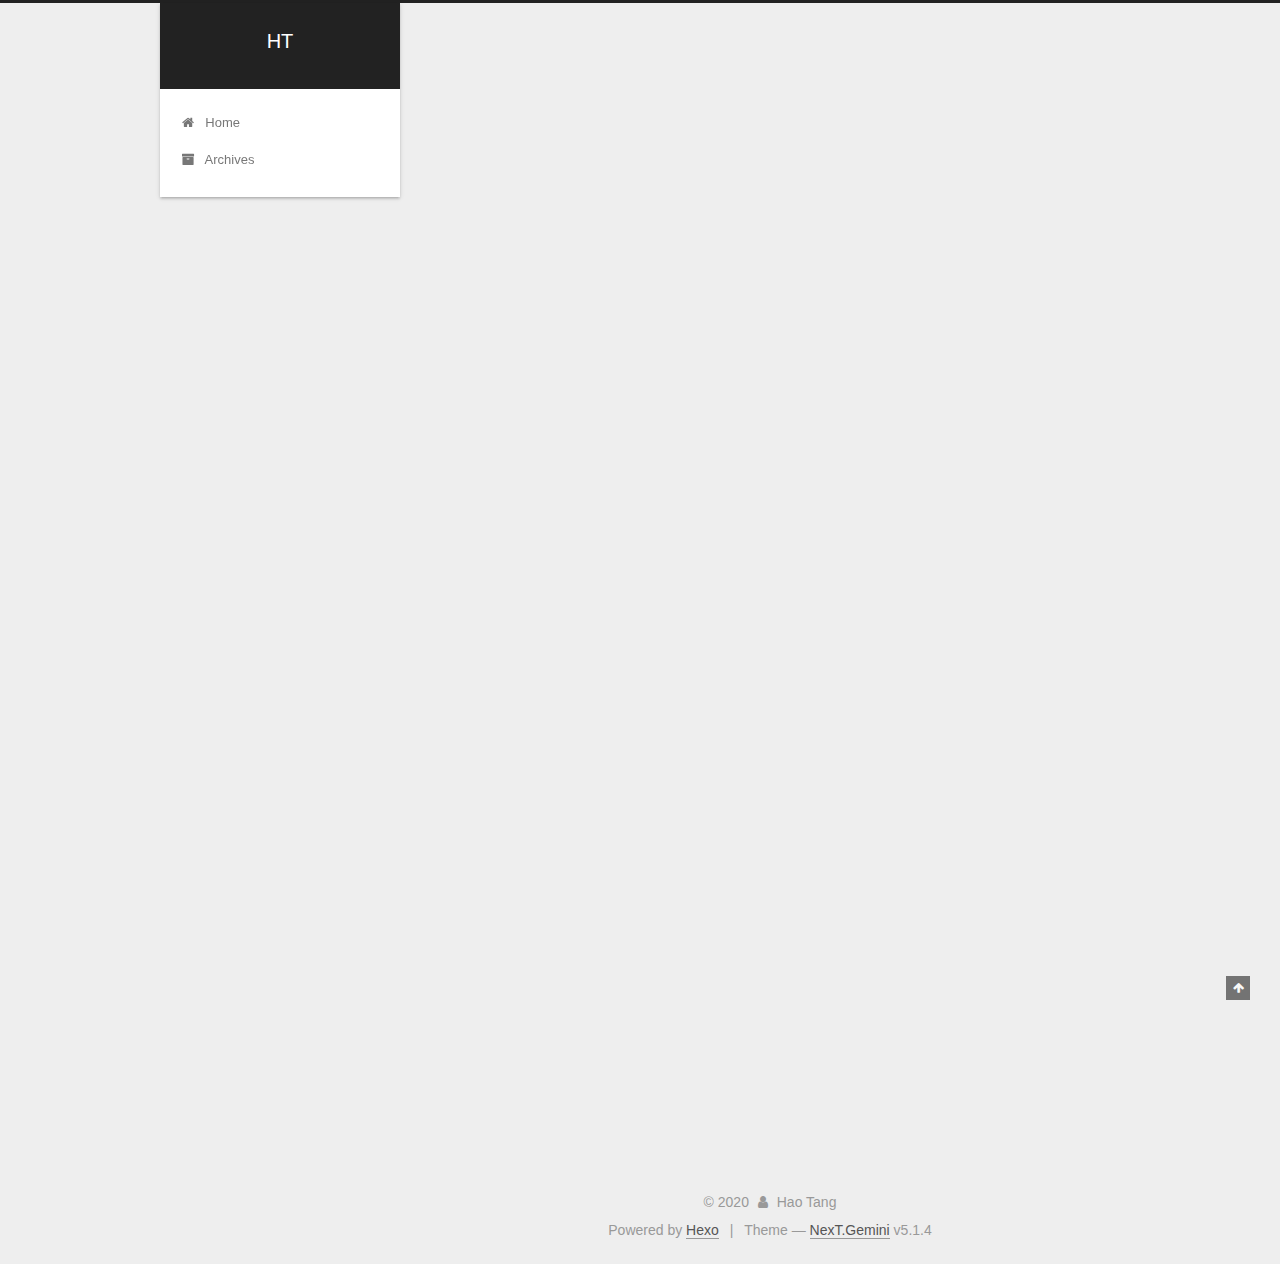
<file: 2020/07/18/hello-world/index.html>
<!DOCTYPE html>



  


<html class="theme-next gemini use-motion" lang="en">
<head>
  <meta charset="UTF-8"/>
<meta http-equiv="X-UA-Compatible" content="IE=edge" />
<meta name="viewport" content="width=device-width, initial-scale=1, maximum-scale=1"/>
<meta name="theme-color" content="#222">









<meta http-equiv="Cache-Control" content="no-transform" />
<meta http-equiv="Cache-Control" content="no-siteapp" />
















  
  
  <link href="/lib/fancybox/source/jquery.fancybox.css?v=2.1.5" rel="stylesheet" type="text/css" />







<link href="/lib/font-awesome/css/font-awesome.min.css?v=4.6.2" rel="stylesheet" type="text/css" />

<link href="/css/main.css?v=5.1.4" rel="stylesheet" type="text/css" />


  <link rel="apple-touch-icon" sizes="180x180" href="/images/apple-touch-icon-next.png?v=5.1.4">


  <link rel="icon" type="image/png" sizes="32x32" href="/images/favicon-32x32-next.png?v=5.1.4">


  <link rel="icon" type="image/png" sizes="16x16" href="/images/favicon-16x16-next.png?v=5.1.4">


  <link rel="mask-icon" href="/images/logo.svg?v=5.1.4" color="#222">





  <meta name="keywords" content="Hexo, NexT" />










<meta name="description" content="Welcome to Hexo! This is your very first post. Check documentation for more info. If you get any problems when using Hexo, you can find the answer in troubleshooting or you can ask me on GitHub. Quick">
<meta property="og:type" content="article">
<meta property="og:title" content="Hello World">
<meta property="og:url" content="http://yoursite.com/2020/07/18/hello-world/index.html">
<meta property="og:site_name" content="HT">
<meta property="og:description" content="Welcome to Hexo! This is your very first post. Check documentation for more info. If you get any problems when using Hexo, you can find the answer in troubleshooting or you can ask me on GitHub. Quick">
<meta property="og:locale" content="en_US">
<meta property="article:published_time" content="2020-07-18T15:55:31.810Z">
<meta property="article:modified_time" content="2020-07-18T15:55:31.810Z">
<meta property="article:author" content="Hao Tang">
<meta name="twitter:card" content="summary">



<script type="text/javascript" id="hexo.configurations">
  var NexT = window.NexT || {};
  var CONFIG = {
    root: '/',
    scheme: 'Gemini',
    version: '5.1.4',
    sidebar: {"position":"left","display":"post","offset":12,"b2t":false,"scrollpercent":false,"onmobile":false},
    fancybox: true,
    tabs: true,
    motion: {"enable":true,"async":false,"transition":{"post_block":"fadeIn","post_header":"slideDownIn","post_body":"slideDownIn","coll_header":"slideLeftIn","sidebar":"slideUpIn"}},
    duoshuo: {
      userId: '0',
      author: 'Author'
    },
    algolia: {
      applicationID: '',
      apiKey: '',
      indexName: '',
      hits: {"per_page":10},
      labels: {"input_placeholder":"Search for Posts","hits_empty":"We didn't find any results for the search: ${query}","hits_stats":"${hits} results found in ${time} ms"}
    }
  };
</script>



  <link rel="canonical" href="http://yoursite.com/2020/07/18/hello-world/"/>





  <title>Hello World | HT</title>
  








<meta name="generator" content="Hexo 4.2.1"></head>

<body itemscope itemtype="http://schema.org/WebPage" lang="en">

  
  
    
  

  <div class="container sidebar-position-left page-post-detail">
    <div class="headband"></div>

    <header id="header" class="header" itemscope itemtype="http://schema.org/WPHeader">
      <div class="header-inner"><div class="site-brand-wrapper">
  <div class="site-meta ">
    

    <div class="custom-logo-site-title">
      <a href="/"  class="brand" rel="start">
        <span class="logo-line-before"><i></i></span>
        <span class="site-title">HT</span>
        <span class="logo-line-after"><i></i></span>
      </a>
    </div>
      
        <p class="site-subtitle"></p>
      
  </div>

  <div class="site-nav-toggle">
    <button>
      <span class="btn-bar"></span>
      <span class="btn-bar"></span>
      <span class="btn-bar"></span>
    </button>
  </div>
</div>

<nav class="site-nav">
  

  
    <ul id="menu" class="menu">
      
        
        <li class="menu-item menu-item-home">
          <a href="/%20" rel="section">
            
              <i class="menu-item-icon fa fa-fw fa-home"></i> <br />
            
            Home
          </a>
        </li>
      
        
        <li class="menu-item menu-item-archives">
          <a href="/archives/%20" rel="section">
            
              <i class="menu-item-icon fa fa-fw fa-archive"></i> <br />
            
            Archives
          </a>
        </li>
      

      
    </ul>
  

  
</nav>



 </div>
    </header>

    <main id="main" class="main">
      <div class="main-inner">
        <div class="content-wrap">
          <div id="content" class="content">
            

  <div id="posts" class="posts-expand">
    

  

  
  
  

  <article class="post post-type-normal" itemscope itemtype="http://schema.org/Article">
  
  
  
  <div class="post-block">
    <link itemprop="mainEntityOfPage" href="http://yoursite.com/2020/07/18/hello-world/">

    <span hidden itemprop="author" itemscope itemtype="http://schema.org/Person">
      <meta itemprop="name" content="Hao Tang">
      <meta itemprop="description" content="">
      <meta itemprop="image" content="/images/avatar.gif">
    </span>

    <span hidden itemprop="publisher" itemscope itemtype="http://schema.org/Organization">
      <meta itemprop="name" content="HT">
    </span>

    
      <header class="post-header">

        
        
          <h1 class="post-title" itemprop="name headline">Hello World</h1>
        

        <div class="post-meta">
          <span class="post-time">
            
              <span class="post-meta-item-icon">
                <i class="fa fa-calendar-o"></i>
              </span>
              
                <span class="post-meta-item-text">Posted on</span>
              
              <time title="Post created" itemprop="dateCreated datePublished" datetime="2020-07-18T23:55:31+08:00">
                2020-07-18
              </time>
            

            

            
          </span>

          

          
            
              <span class="post-comments-count">
                <span class="post-meta-divider">|</span>
                <span class="post-meta-item-icon">
                  <i class="fa fa-comment-o"></i>
                </span>
                <a href="/2020/07/18/hello-world/#comments" itemprop="discussionUrl">
                  <span class="post-comments-count ds-thread-count" data-thread-key="2020/07/18/hello-world/" itemprop="commentCount"></span>
                </a>
              </span>
            
          

          
          

          

          

          

        </div>
      </header>
    

    
    
    
    <div class="post-body" itemprop="articleBody">

      
      

      
        <p>Welcome to <a href="https://hexo.io/" target="_blank" rel="noopener">Hexo</a>! This is your very first post. Check <a href="https://hexo.io/docs/" target="_blank" rel="noopener">documentation</a> for more info. If you get any problems when using Hexo, you can find the answer in <a href="https://hexo.io/docs/troubleshooting.html" target="_blank" rel="noopener">troubleshooting</a> or you can ask me on <a href="https://github.com/hexojs/hexo/issues" target="_blank" rel="noopener">GitHub</a>.</p>
<h2 id="Quick-Start"><a href="#Quick-Start" class="headerlink" title="Quick Start"></a>Quick Start</h2><h3 id="Create-a-new-post"><a href="#Create-a-new-post" class="headerlink" title="Create a new post"></a>Create a new post</h3><figure class="highlight bash"><table><tr><td class="gutter"><pre><span class="line">1</span><br></pre></td><td class="code"><pre><span class="line">$ hexo new <span class="string">"My New Post"</span></span><br></pre></td></tr></table></figure>

<p>More info: <a href="https://hexo.io/docs/writing.html" target="_blank" rel="noopener">Writing</a></p>
<h3 id="Run-server"><a href="#Run-server" class="headerlink" title="Run server"></a>Run server</h3><figure class="highlight bash"><table><tr><td class="gutter"><pre><span class="line">1</span><br></pre></td><td class="code"><pre><span class="line">$ hexo server</span><br></pre></td></tr></table></figure>

<p>More info: <a href="https://hexo.io/docs/server.html" target="_blank" rel="noopener">Server</a></p>
<h3 id="Generate-static-files"><a href="#Generate-static-files" class="headerlink" title="Generate static files"></a>Generate static files</h3><figure class="highlight bash"><table><tr><td class="gutter"><pre><span class="line">1</span><br></pre></td><td class="code"><pre><span class="line">$ hexo generate</span><br></pre></td></tr></table></figure>

<p>More info: <a href="https://hexo.io/docs/generating.html" target="_blank" rel="noopener">Generating</a></p>
<h3 id="Deploy-to-remote-sites"><a href="#Deploy-to-remote-sites" class="headerlink" title="Deploy to remote sites"></a>Deploy to remote sites</h3><figure class="highlight bash"><table><tr><td class="gutter"><pre><span class="line">1</span><br></pre></td><td class="code"><pre><span class="line">$ hexo deploy</span><br></pre></td></tr></table></figure>

<p>More info: <a href="https://hexo.io/docs/one-command-deployment.html" target="_blank" rel="noopener">Deployment</a></p>

      
    </div>
    
    
    

    

    

    

    <footer class="post-footer">
      

      
      
      

      
        <div class="post-nav">
          <div class="post-nav-next post-nav-item">
            
          </div>

          <span class="post-nav-divider"></span>

          <div class="post-nav-prev post-nav-item">
            
              <a href="/2020/07/19/article-title/" rel="prev" title="article title">
                article title <i class="fa fa-chevron-right"></i>
              </a>
            
          </div>
        </div>
      

      
      
    </footer>
  </div>
  
  
  
  </article>



    <div class="post-spread">
      
    </div>
  </div>


          </div>
          


          

  
    <div class="comments" id="comments">
      <div class="ds-thread" data-thread-key="2020/07/18/hello-world/"
           data-title="Hello World" data-url="http://yoursite.com/2020/07/18/hello-world/">
      </div>
    </div>

  



        </div>
        
          
  
  <div class="sidebar-toggle">
    <div class="sidebar-toggle-line-wrap">
      <span class="sidebar-toggle-line sidebar-toggle-line-first"></span>
      <span class="sidebar-toggle-line sidebar-toggle-line-middle"></span>
      <span class="sidebar-toggle-line sidebar-toggle-line-last"></span>
    </div>
  </div>

  <aside id="sidebar" class="sidebar">
    
    <div class="sidebar-inner">

      

      
        <ul class="sidebar-nav motion-element">
          <li class="sidebar-nav-toc sidebar-nav-active" data-target="post-toc-wrap">
            Table of Contents
          </li>
          <li class="sidebar-nav-overview" data-target="site-overview-wrap">
            Overview
          </li>
        </ul>
      

      <section class="site-overview-wrap sidebar-panel">
        <div class="site-overview">
          <div class="site-author motion-element" itemprop="author" itemscope itemtype="http://schema.org/Person">
            
              <p class="site-author-name" itemprop="name">Hao Tang</p>
              <p class="site-description motion-element" itemprop="description"></p>
          </div>

          <nav class="site-state motion-element">

            
              <div class="site-state-item site-state-posts">
              
                <a href="/archives/%20%7C%7C%20archive">
              
                  <span class="site-state-item-count">2</span>
                  <span class="site-state-item-name">posts</span>
                </a>
              </div>
            

            

            

          </nav>

          

          

          
          

          
          

          

        </div>
      </section>

      
      <!--noindex-->
        <section class="post-toc-wrap motion-element sidebar-panel sidebar-panel-active">
          <div class="post-toc">

            
              
            

            
              <div class="post-toc-content"><ol class="nav"><li class="nav-item nav-level-2"><a class="nav-link" href="#Quick-Start"><span class="nav-number">1.</span> <span class="nav-text">Quick Start</span></a><ol class="nav-child"><li class="nav-item nav-level-3"><a class="nav-link" href="#Create-a-new-post"><span class="nav-number">1.1.</span> <span class="nav-text">Create a new post</span></a></li><li class="nav-item nav-level-3"><a class="nav-link" href="#Run-server"><span class="nav-number">1.2.</span> <span class="nav-text">Run server</span></a></li><li class="nav-item nav-level-3"><a class="nav-link" href="#Generate-static-files"><span class="nav-number">1.3.</span> <span class="nav-text">Generate static files</span></a></li><li class="nav-item nav-level-3"><a class="nav-link" href="#Deploy-to-remote-sites"><span class="nav-number">1.4.</span> <span class="nav-text">Deploy to remote sites</span></a></li></ol></li></ol></div>
            

          </div>
        </section>
      <!--/noindex-->
      

      

    </div>
  </aside>


        
      </div>
    </main>

    <footer id="footer" class="footer">
      <div class="footer-inner">
        <div class="copyright">&copy; <span itemprop="copyrightYear">2020</span>
  <span class="with-love">
    <i class="fa fa-user"></i>
  </span>
  <span class="author" itemprop="copyrightHolder">Hao Tang</span>

  
</div>


  <div class="powered-by">Powered by <a class="theme-link" target="_blank" href="https://hexo.io">Hexo</a></div>



  <span class="post-meta-divider">|</span>



  <div class="theme-info">Theme &mdash; <a class="theme-link" target="_blank" href="https://github.com/iissnan/hexo-theme-next">NexT.Gemini</a> v5.1.4</div>




        







        
      </div>
    </footer>

    
      <div class="back-to-top">
        <i class="fa fa-arrow-up"></i>
        
      </div>
    

    

  </div>

  

<script type="text/javascript">
  if (Object.prototype.toString.call(window.Promise) !== '[object Function]') {
    window.Promise = null;
  }
</script>









  












  
  
    <script type="text/javascript" src="/lib/jquery/index.js?v=2.1.3"></script>
  

  
  
    <script type="text/javascript" src="/lib/fastclick/lib/fastclick.min.js?v=1.0.6"></script>
  

  
  
    <script type="text/javascript" src="/lib/jquery_lazyload/jquery.lazyload.js?v=1.9.7"></script>
  

  
  
    <script type="text/javascript" src="/lib/velocity/velocity.min.js?v=1.2.1"></script>
  

  
  
    <script type="text/javascript" src="/lib/velocity/velocity.ui.min.js?v=1.2.1"></script>
  

  
  
    <script type="text/javascript" src="/lib/fancybox/source/jquery.fancybox.pack.js?v=2.1.5"></script>
  


  


  <script type="text/javascript" src="/js/src/utils.js?v=5.1.4"></script>

  <script type="text/javascript" src="/js/src/motion.js?v=5.1.4"></script>



  
  


  <script type="text/javascript" src="/js/src/affix.js?v=5.1.4"></script>

  <script type="text/javascript" src="/js/src/schemes/pisces.js?v=5.1.4"></script>



  
  <script type="text/javascript" src="/js/src/scrollspy.js?v=5.1.4"></script>
<script type="text/javascript" src="/js/src/post-details.js?v=5.1.4"></script>



  


  <script type="text/javascript" src="/js/src/bootstrap.js?v=5.1.4"></script>



  

  
    
  

  <script type="text/javascript">
    var duoshuoQuery = {short_name:"your-duoshuo-shortname"};
    (function() {
      var ds = document.createElement('script');
      ds.type = 'text/javascript';ds.async = true;
      ds.id = 'duoshuo-script';
      ds.src = (document.location.protocol == 'https:' ? 'https:' : 'http:') + '//static.duoshuo.com/embed.js';
      ds.charset = 'UTF-8';
      (document.getElementsByTagName('head')[0]
      || document.getElementsByTagName('body')[0]).appendChild(ds);
    })();
  </script>

  
    
    
    <script src="/lib/ua-parser-js/dist/ua-parser.min.js?v=0.7.9"></script>
    <script src="/js/src/hook-duoshuo.js"></script>
  


















  





  

  

  

  
  

  

  

  

</body>
</html>
</file>
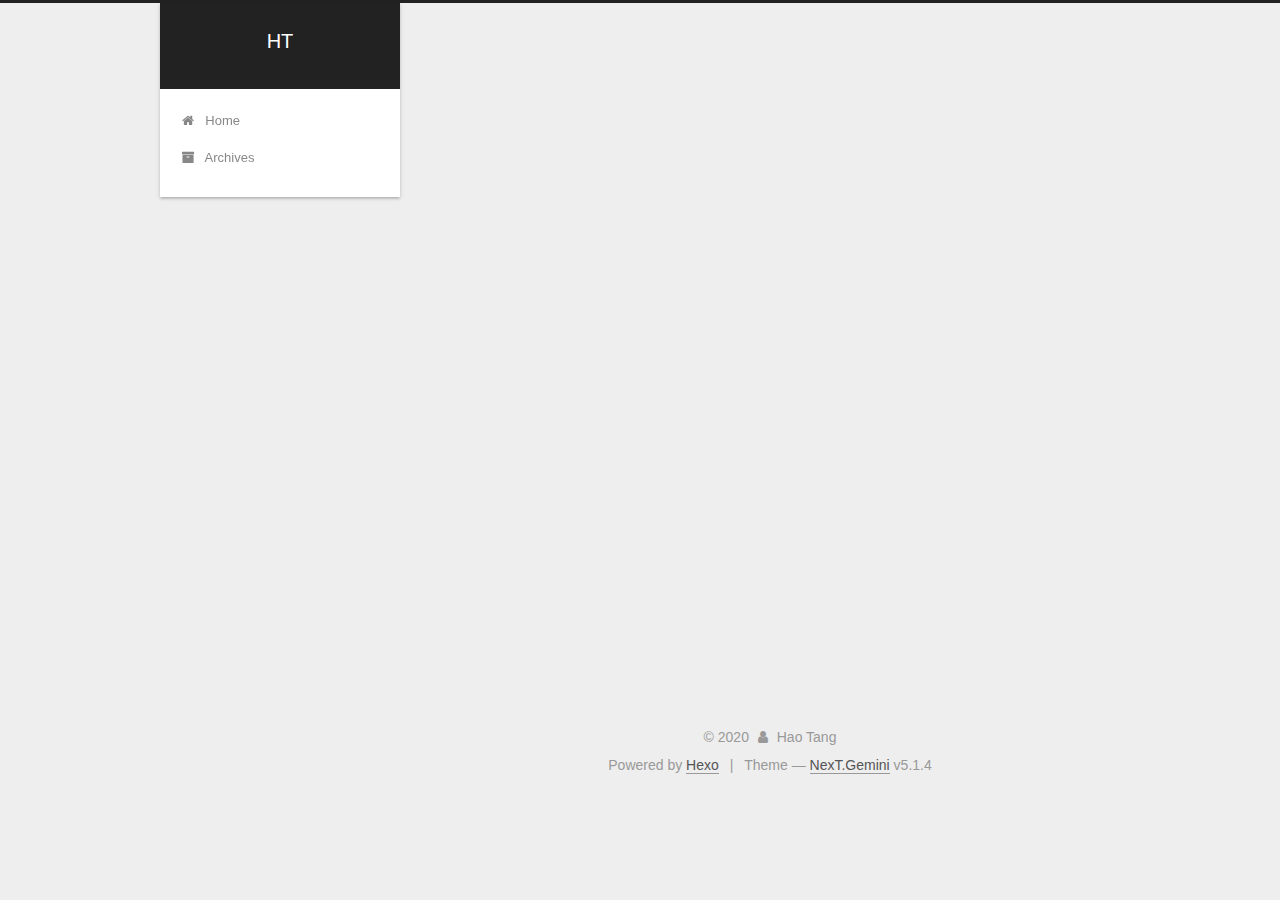
<file: 2020/07/19/article-title/index.html>
<!DOCTYPE html>



  


<html class="theme-next gemini use-motion" lang="en">
<head>
  <meta charset="UTF-8"/>
<meta http-equiv="X-UA-Compatible" content="IE=edge" />
<meta name="viewport" content="width=device-width, initial-scale=1, maximum-scale=1"/>
<meta name="theme-color" content="#222">









<meta http-equiv="Cache-Control" content="no-transform" />
<meta http-equiv="Cache-Control" content="no-siteapp" />
















  
  
  <link href="/lib/fancybox/source/jquery.fancybox.css?v=2.1.5" rel="stylesheet" type="text/css" />







<link href="/lib/font-awesome/css/font-awesome.min.css?v=4.6.2" rel="stylesheet" type="text/css" />

<link href="/css/main.css?v=5.1.4" rel="stylesheet" type="text/css" />


  <link rel="apple-touch-icon" sizes="180x180" href="/images/apple-touch-icon-next.png?v=5.1.4">


  <link rel="icon" type="image/png" sizes="32x32" href="/images/favicon-32x32-next.png?v=5.1.4">


  <link rel="icon" type="image/png" sizes="16x16" href="/images/favicon-16x16-next.png?v=5.1.4">


  <link rel="mask-icon" href="/images/logo.svg?v=5.1.4" color="#222">





  <meta name="keywords" content="Hexo, NexT" />










<meta name="description" content="$$a+b$$">
<meta property="og:type" content="article">
<meta property="og:title" content="article title">
<meta property="og:url" content="http://yoursite.com/2020/07/19/article-title/index.html">
<meta property="og:site_name" content="HT">
<meta property="og:description" content="$$a+b$$">
<meta property="og:locale" content="en_US">
<meta property="article:published_time" content="2020-07-18T16:01:31.000Z">
<meta property="article:modified_time" content="2020-07-29T06:24:07.508Z">
<meta property="article:author" content="Hao Tang">
<meta name="twitter:card" content="summary">



<script type="text/javascript" id="hexo.configurations">
  var NexT = window.NexT || {};
  var CONFIG = {
    root: '/',
    scheme: 'Gemini',
    version: '5.1.4',
    sidebar: {"position":"left","display":"post","offset":12,"b2t":false,"scrollpercent":false,"onmobile":false},
    fancybox: true,
    tabs: true,
    motion: {"enable":true,"async":false,"transition":{"post_block":"fadeIn","post_header":"slideDownIn","post_body":"slideDownIn","coll_header":"slideLeftIn","sidebar":"slideUpIn"}},
    duoshuo: {
      userId: '0',
      author: 'Author'
    },
    algolia: {
      applicationID: '',
      apiKey: '',
      indexName: '',
      hits: {"per_page":10},
      labels: {"input_placeholder":"Search for Posts","hits_empty":"We didn't find any results for the search: ${query}","hits_stats":"${hits} results found in ${time} ms"}
    }
  };
</script>



  <link rel="canonical" href="http://yoursite.com/2020/07/19/article-title/"/>





  <title>article title | HT</title>
  








<meta name="generator" content="Hexo 4.2.1"></head>

<body itemscope itemtype="http://schema.org/WebPage" lang="en">

  
  
    
  

  <div class="container sidebar-position-left page-post-detail">
    <div class="headband"></div>

    <header id="header" class="header" itemscope itemtype="http://schema.org/WPHeader">
      <div class="header-inner"><div class="site-brand-wrapper">
  <div class="site-meta ">
    

    <div class="custom-logo-site-title">
      <a href="/"  class="brand" rel="start">
        <span class="logo-line-before"><i></i></span>
        <span class="site-title">HT</span>
        <span class="logo-line-after"><i></i></span>
      </a>
    </div>
      
        <p class="site-subtitle"></p>
      
  </div>

  <div class="site-nav-toggle">
    <button>
      <span class="btn-bar"></span>
      <span class="btn-bar"></span>
      <span class="btn-bar"></span>
    </button>
  </div>
</div>

<nav class="site-nav">
  

  
    <ul id="menu" class="menu">
      
        
        <li class="menu-item menu-item-home">
          <a href="/%20" rel="section">
            
              <i class="menu-item-icon fa fa-fw fa-home"></i> <br />
            
            Home
          </a>
        </li>
      
        
        <li class="menu-item menu-item-archives">
          <a href="/archives/%20" rel="section">
            
              <i class="menu-item-icon fa fa-fw fa-archive"></i> <br />
            
            Archives
          </a>
        </li>
      

      
    </ul>
  

  
</nav>



 </div>
    </header>

    <main id="main" class="main">
      <div class="main-inner">
        <div class="content-wrap">
          <div id="content" class="content">
            

  <div id="posts" class="posts-expand">
    

  

  
  
  

  <article class="post post-type-normal" itemscope itemtype="http://schema.org/Article">
  
  
  
  <div class="post-block">
    <link itemprop="mainEntityOfPage" href="http://yoursite.com/2020/07/19/article-title/">

    <span hidden itemprop="author" itemscope itemtype="http://schema.org/Person">
      <meta itemprop="name" content="Hao Tang">
      <meta itemprop="description" content="">
      <meta itemprop="image" content="/images/avatar.gif">
    </span>

    <span hidden itemprop="publisher" itemscope itemtype="http://schema.org/Organization">
      <meta itemprop="name" content="HT">
    </span>

    
      <header class="post-header">

        
        
          <h1 class="post-title" itemprop="name headline">article title</h1>
        

        <div class="post-meta">
          <span class="post-time">
            
              <span class="post-meta-item-icon">
                <i class="fa fa-calendar-o"></i>
              </span>
              
                <span class="post-meta-item-text">Posted on</span>
              
              <time title="Post created" itemprop="dateCreated datePublished" datetime="2020-07-19T00:01:31+08:00">
                2020-07-19
              </time>
            

            

            
          </span>

          

          
            
              <span class="post-comments-count">
                <span class="post-meta-divider">|</span>
                <span class="post-meta-item-icon">
                  <i class="fa fa-comment-o"></i>
                </span>
                <a href="/2020/07/19/article-title/#comments" itemprop="discussionUrl">
                  <span class="post-comments-count ds-thread-count" data-thread-key="2020/07/19/article-title/" itemprop="commentCount"></span>
                </a>
              </span>
            
          

          
          

          

          

          

        </div>
      </header>
    

    
    
    
    <div class="post-body" itemprop="articleBody">

      
      

      
        <p>$$a+b$$</p>

      
    </div>
    
    
    

    

    

    

    <footer class="post-footer">
      

      
      
      

      
        <div class="post-nav">
          <div class="post-nav-next post-nav-item">
            
              <a href="/2020/07/18/hello-world/" rel="next" title="Hello World">
                <i class="fa fa-chevron-left"></i> Hello World
              </a>
            
          </div>

          <span class="post-nav-divider"></span>

          <div class="post-nav-prev post-nav-item">
            
          </div>
        </div>
      

      
      
    </footer>
  </div>
  
  
  
  </article>



    <div class="post-spread">
      
    </div>
  </div>


          </div>
          


          

  
    <div class="comments" id="comments">
      <div class="ds-thread" data-thread-key="2020/07/19/article-title/"
           data-title="article title" data-url="http://yoursite.com/2020/07/19/article-title/">
      </div>
    </div>

  



        </div>
        
          
  
  <div class="sidebar-toggle">
    <div class="sidebar-toggle-line-wrap">
      <span class="sidebar-toggle-line sidebar-toggle-line-first"></span>
      <span class="sidebar-toggle-line sidebar-toggle-line-middle"></span>
      <span class="sidebar-toggle-line sidebar-toggle-line-last"></span>
    </div>
  </div>

  <aside id="sidebar" class="sidebar">
    
    <div class="sidebar-inner">

      

      

      <section class="site-overview-wrap sidebar-panel sidebar-panel-active">
        <div class="site-overview">
          <div class="site-author motion-element" itemprop="author" itemscope itemtype="http://schema.org/Person">
            
              <p class="site-author-name" itemprop="name">Hao Tang</p>
              <p class="site-description motion-element" itemprop="description"></p>
          </div>

          <nav class="site-state motion-element">

            
              <div class="site-state-item site-state-posts">
              
                <a href="/archives/%20%7C%7C%20archive">
              
                  <span class="site-state-item-count">2</span>
                  <span class="site-state-item-name">posts</span>
                </a>
              </div>
            

            

            

          </nav>

          

          

          
          

          
          

          

        </div>
      </section>

      

      

    </div>
  </aside>


        
      </div>
    </main>

    <footer id="footer" class="footer">
      <div class="footer-inner">
        <div class="copyright">&copy; <span itemprop="copyrightYear">2020</span>
  <span class="with-love">
    <i class="fa fa-user"></i>
  </span>
  <span class="author" itemprop="copyrightHolder">Hao Tang</span>

  
</div>


  <div class="powered-by">Powered by <a class="theme-link" target="_blank" href="https://hexo.io">Hexo</a></div>



  <span class="post-meta-divider">|</span>



  <div class="theme-info">Theme &mdash; <a class="theme-link" target="_blank" href="https://github.com/iissnan/hexo-theme-next">NexT.Gemini</a> v5.1.4</div>




        







        
      </div>
    </footer>

    
      <div class="back-to-top">
        <i class="fa fa-arrow-up"></i>
        
      </div>
    

    

  </div>

  

<script type="text/javascript">
  if (Object.prototype.toString.call(window.Promise) !== '[object Function]') {
    window.Promise = null;
  }
</script>









  












  
  
    <script type="text/javascript" src="/lib/jquery/index.js?v=2.1.3"></script>
  

  
  
    <script type="text/javascript" src="/lib/fastclick/lib/fastclick.min.js?v=1.0.6"></script>
  

  
  
    <script type="text/javascript" src="/lib/jquery_lazyload/jquery.lazyload.js?v=1.9.7"></script>
  

  
  
    <script type="text/javascript" src="/lib/velocity/velocity.min.js?v=1.2.1"></script>
  

  
  
    <script type="text/javascript" src="/lib/velocity/velocity.ui.min.js?v=1.2.1"></script>
  

  
  
    <script type="text/javascript" src="/lib/fancybox/source/jquery.fancybox.pack.js?v=2.1.5"></script>
  


  


  <script type="text/javascript" src="/js/src/utils.js?v=5.1.4"></script>

  <script type="text/javascript" src="/js/src/motion.js?v=5.1.4"></script>



  
  


  <script type="text/javascript" src="/js/src/affix.js?v=5.1.4"></script>

  <script type="text/javascript" src="/js/src/schemes/pisces.js?v=5.1.4"></script>



  
  <script type="text/javascript" src="/js/src/scrollspy.js?v=5.1.4"></script>
<script type="text/javascript" src="/js/src/post-details.js?v=5.1.4"></script>



  


  <script type="text/javascript" src="/js/src/bootstrap.js?v=5.1.4"></script>



  

  
    
  

  <script type="text/javascript">
    var duoshuoQuery = {short_name:"your-duoshuo-shortname"};
    (function() {
      var ds = document.createElement('script');
      ds.type = 'text/javascript';ds.async = true;
      ds.id = 'duoshuo-script';
      ds.src = (document.location.protocol == 'https:' ? 'https:' : 'http:') + '//static.duoshuo.com/embed.js';
      ds.charset = 'UTF-8';
      (document.getElementsByTagName('head')[0]
      || document.getElementsByTagName('body')[0]).appendChild(ds);
    })();
  </script>

  
    
    
    <script src="/lib/ua-parser-js/dist/ua-parser.min.js?v=0.7.9"></script>
    <script src="/js/src/hook-duoshuo.js"></script>
  


















  





  

  

  

  
  

  

  

  

</body>
</html>
</file>
<file: css/main.css>
/* normalize.css v3.0.2 | MIT License | git.io/normalize */
html {
  font-family: sans-serif; /* 1 */
  -ms-text-size-adjust: 100%; /* 2 */
  -webkit-text-size-adjust: 100%; /* 2 */
}
body {
  margin: 0;
}
article,
aside,
details,
figcaption,
figure,
footer,
header,
hgroup,
main,
menu,
nav,
section,
summary {
  display: block;
}
audio,
canvas,
progress,
video {
  display: inline-block; /* 1 */
  vertical-align: baseline; /* 2 */
}
audio:not([controls]) {
  display: none;
  height: 0;
}
[hidden],
template {
  display: none;
}
a {
  background-color: transparent;
}
a:active,
a:hover {
  outline: 0;
}
abbr[title] {
  border-bottom: 1px dotted;
}
b,
strong {
  font-weight: bold;
}
dfn {
  font-style: italic;
}
h1 {
  font-size: 2em;
  margin: 0.67em 0;
}
mark {
  background: #ff0;
  color: #000;
}
small {
  font-size: 80%;
}
sub,
sup {
  font-size: 75%;
  line-height: 0;
  position: relative;
  vertical-align: baseline;
}
sup {
  top: -0.5em;
}
sub {
  bottom: -0.25em;
}
img {
  border: 0;
}
svg:not(:root) {
  overflow: hidden;
}
figure {
  margin: 1em 40px;
}
hr {
  -moz-box-sizing: content-box;
  box-sizing: content-box;
  height: 0;
}
pre {
  overflow: auto;
}
code,
kbd,
pre,
samp {
  font-family: monospace, monospace;
  font-size: 1em;
}
button,
input,
optgroup,
select,
textarea {
  color: inherit; /* 1 */
  font: inherit; /* 2 */
  margin: 0; /* 3 */
}
button {
  overflow: visible;
}
button,
select {
  text-transform: none;
}
button,
html input[type="button"],
input[type="reset"],
input[type="submit"] {
  -webkit-appearance: button; /* 2 */
  cursor: pointer; /* 3 */
}
button[disabled],
html input[disabled] {
  cursor: default;
}
button::-moz-focus-inner,
input::-moz-focus-inner {
  border: 0;
  padding: 0;
}
input {
  line-height: normal;
}
input[type="checkbox"],
input[type="radio"] {
  box-sizing: border-box; /* 1 */
  padding: 0; /* 2 */
}
input[type="number"]::-webkit-inner-spin-button,
input[type="number"]::-webkit-outer-spin-button {
  height: auto;
}
input[type="search"] {
  -webkit-appearance: textfield; /* 1 */
  -moz-box-sizing: content-box;
  -webkit-box-sizing: content-box; /* 2 */
  box-sizing: content-box;
}
input[type="search"]::-webkit-search-cancel-button,
input[type="search"]::-webkit-search-decoration {
  -webkit-appearance: none;
}
fieldset {
  border: 1px solid #c0c0c0;
  margin: 0 2px;
  padding: 0.35em 0.625em 0.75em;
}
legend {
  border: 0; /* 1 */
  padding: 0; /* 2 */
}
textarea {
  overflow: auto;
}
optgroup {
  font-weight: bold;
}
table {
  border-collapse: collapse;
  border-spacing: 0;
}
td,
th {
  padding: 0;
}
::selection {
  background: #262a30;
  color: #fff;
}
body {
  position: relative;
  font-family: 'Lato', "PingFang SC", "Microsoft YaHei", sans-serif;
  font-size: 14px;
  line-height: 2;
  color: #555;
  background: #eee;
}
@media (max-width: 767px) {
  body {
    padding-right: 0 !important;
  }
}
@media (min-width: 768px) and (max-width: 991px) {
  body {
    padding-right: 0 !important;
  }
}
@media (min-width: 1600px) {
  body {
    font-size: 16px;
  }
}
h1,
h2,
h3,
h4,
h5,
h6 {
  margin: 0;
  padding: 0;
  font-weight: bold;
  line-height: 1.5;
  font-family: 'Lato', "PingFang SC", "Microsoft YaHei", sans-serif;
}
h2,
h3,
h4,
h5,
h6 {
  margin: 20px 0 15px;
}
h1 {
  font-size: 22px;
}
@media (max-width: 767px) {
  h1 {
    font-size: 18px;
  }
}
h2 {
  font-size: 20px;
}
@media (max-width: 767px) {
  h2 {
    font-size: 16px;
  }
}
h3 {
  font-size: 18px;
}
@media (max-width: 767px) {
  h3 {
    font-size: 14px;
  }
}
h4 {
  font-size: 16px;
}
@media (max-width: 767px) {
  h4 {
    font-size: 12px;
  }
}
h5 {
  font-size: 14px;
}
@media (max-width: 767px) {
  h5 {
    font-size: 10px;
  }
}
h6 {
  font-size: 12px;
}
@media (max-width: 767px) {
  h6 {
    font-size: 8px;
  }
}
p {
  margin: 0 0 20px 0;
}
a {
  color: #555;
  text-decoration: none;
  outline: none;
  border-bottom: 1px solid #999;
  word-wrap: break-word;
}
a:hover {
  color: #222;
  border-bottom-color: #222;
}
blockquote {
  margin: 0;
  padding: 0;
}
img {
  display: block;
  margin: auto;
  max-width: 100%;
  height: auto;
}
hr {
  margin: 40px 0;
  height: 3px;
  border: none;
  background-color: #ddd;
  background-image: repeating-linear-gradient(-45deg, #fff, #fff 4px, transparent 4px, transparent 8px);
}
blockquote {
  padding: 0 15px;
  color: #666;
  border-left: 4px solid #ddd;
}
blockquote cite::before {
  content: "-";
  padding: 0 5px;
}
dt {
  font-weight: 700;
}
dd {
  margin: 0;
  padding: 0;
}
kbd {
  border: 1px solid #ccc;
  border-radius: 0.2em;
  box-shadow: 0.1em 0.1em 0.2em rgba(0,0,0,0.1);
  background-color: #f9f9f9;
  font-family: inherit;
  background-image: -webkit-linear-gradient(top, #eee, #fff, #eee);
  padding: 0.1em 0.3em;
  white-space: nowrap;
}
.text-left {
  text-align: left;
}
.text-center {
  text-align: center;
}
.text-right {
  text-align: right;
}
.text-justify {
  text-align: justify;
}
.text-nowrap {
  white-space: nowrap;
}
.text-lowercase {
  text-transform: lowercase;
}
.text-uppercase {
  text-transform: uppercase;
}
.text-capitalize {
  text-transform: capitalize;
}
.center-block {
  display: block;
  margin-left: auto;
  margin-right: auto;
}
.clearfix:before,
.clearfix:after {
  content: " ";
  display: table;
}
.clearfix:after {
  clear: both;
}
.pullquote {
  width: 45%;
}
.pullquote.left {
  float: left;
  margin-left: 5px;
  margin-right: 10px;
}
.pullquote.right {
  float: right;
  margin-left: 10px;
  margin-right: 5px;
}
.affix.affix.affix {
  position: fixed;
}
.translation {
  margin-top: -20px;
  font-size: 14px;
  color: #999;
}
.scrollbar-measure {
  width: 100px;
  height: 100px;
  overflow: scroll;
  position: absolute;
  top: -9999px;
}
.use-motion .motion-element {
  opacity: 0;
}
table {
  margin: 20px 0;
  width: 100%;
  border-collapse: collapse;
  border-spacing: 0;
  border: 1px solid #ddd;
  font-size: 14px;
  table-layout: fixed;
  word-wrap: break-all;
}
table>tbody>tr:nth-of-type(odd) {
  background-color: #f9f9f9;
}
table>tbody>tr:hover {
  background-color: #f5f5f5;
}
caption,
th,
td {
  padding: 8px;
  text-align: left;
  vertical-align: middle;
  font-weight: normal;
}
th,
td {
  border-bottom: 3px solid #ddd;
  border-right: 1px solid #eee;
}
th {
  padding-bottom: 10px;
  font-weight: 700;
}
td {
  border-bottom-width: 1px;
}
html,
body {
  height: 100%;
}
.container {
  position: relative;
  min-height: 100%;
}
.header-inner {
  margin: 0 auto;
  padding: 100px 0 70px;
  width: calc(100% - 252px);
}
@media (min-width: 1600px) {
  .container .header-inner {
    width: 900px;
  }
}
.main {
  padding-bottom: 150px;
}
.main-inner {
  margin: 0 auto;
  width: calc(100% - 252px);
}
@media (min-width: 1600px) {
  .container .main-inner {
    width: 900px;
  }
}
.footer {
  position: absolute;
  left: 0;
  bottom: 0;
  width: 100%;
  min-height: 50px;
}
.footer-inner {
  box-sizing: border-box;
  margin: 20px auto;
  width: calc(100% - 252px);
}
@media (min-width: 1600px) {
  .container .footer-inner {
    width: 900px;
  }
}
pre,
.highlight {
  overflow: auto;
  margin: 20px 0;
  padding: 0;
  font-size: 13px;
  color: #4d4d4c;
  background: #f7f7f7;
  line-height: 1.6;
}
pre,
code {
  font-family: consolas, Menlo, "PingFang SC", "Microsoft YaHei", monospace;
}
code {
  padding: 2px 4px;
  word-wrap: break-word;
  color: #555;
  background: #eee;
  border-radius: 3px;
  font-size: 13px;
}
pre {
  padding: 10px;
}
pre code {
  padding: 0;
  color: #4d4d4c;
  background: none;
  text-shadow: none;
}
.highlight {
  border-radius: 1px;
}
.highlight pre {
  border: none;
  margin: 0;
  padding: 10px 0;
}
.highlight table {
  margin: 0;
  width: auto;
  border: none;
}
.highlight td {
  border: none;
  padding: 0;
}
.highlight figcaption {
  font-size: 1em;
  color: #4d4d4c;
  line-height: 1em;
  margin-bottom: 1em;
}
.highlight figcaption:before,
.highlight figcaption:after {
  content: " ";
  display: table;
}
.highlight figcaption:after {
  clear: both;
}
.highlight figcaption a {
  float: right;
  color: #4d4d4c;
}
.highlight figcaption a:hover {
  border-bottom-color: #4d4d4c;
}
.highlight .gutter pre {
  padding-left: 10px;
  padding-right: 10px;
  color: #869194;
  text-align: right;
  background-color: #eff2f3;
}
.highlight .code pre {
  width: 100%;
  padding-left: 10px;
  padding-right: 10px;
  background-color: #f7f7f7;
}
.highlight .line {
  height: 20px;
}
.gutter {
  -webkit-user-select: none;
  -moz-user-select: none;
  -ms-user-select: none;
  user-select: none;
}
.gist table {
  width: auto;
}
.gist table td {
  border: none;
}
pre .deletion {
  background: #fdd;
}
pre .addition {
  background: #dfd;
}
pre .meta {
  color: #8959a8;
}
pre .comment {
  color: #8e908c;
}
pre .variable,
pre .attribute,
pre .tag,
pre .regexp,
pre .ruby .constant,
pre .xml .tag .title,
pre .xml .pi,
pre .xml .doctype,
pre .html .doctype,
pre .css .id,
pre .css .class,
pre .css .pseudo {
  color: #c82829;
}
pre .number,
pre .preprocessor,
pre .built_in,
pre .literal,
pre .params,
pre .constant,
pre .command {
  color: #f5871f;
}
pre .ruby .class .title,
pre .css .rules .attribute,
pre .string,
pre .value,
pre .inheritance,
pre .header,
pre .ruby .symbol,
pre .xml .cdata,
pre .special,
pre .number,
pre .formula {
  color: #718c00;
}
pre .title,
pre .css .hexcolor {
  color: #3e999f;
}
pre .function,
pre .python .decorator,
pre .python .title,
pre .ruby .function .title,
pre .ruby .title .keyword,
pre .perl .sub,
pre .javascript .title,
pre .coffeescript .title {
  color: #4271ae;
}
pre .keyword,
pre .javascript .function {
  color: #8959a8;
}
.full-image.full-image.full-image.full-image {
  border: none;
  max-width: 100%;
  width: auto;
  margin: 20px auto 25px;
}
@media (min-width: 992px) {
  .full-image.full-image.full-image.full-image {
    max-width: none;
    width: 118%;
    margin: 0 -9%;
  }
}
.blockquote-center,
.page-home .post-type-quote blockquote,
.page-post-detail .post-type-quote blockquote {
  position: relative;
  margin: 40px 0;
  padding: 0;
  border-left: none;
  text-align: center;
}
.blockquote-center::before,
.page-home .post-type-quote blockquote::before,
.page-post-detail .post-type-quote blockquote::before,
.blockquote-center::after,
.page-home .post-type-quote blockquote::after,
.page-post-detail .post-type-quote blockquote::after {
  position: absolute;
  content: ' ';
  display: block;
  width: 100%;
  height: 24px;
  opacity: 0.2;
  background-repeat: no-repeat;
  background-position: 0 -6px;
  background-size: 22px 22px;
}
.blockquote-center::before,
.page-home .post-type-quote blockquote::before,
.page-post-detail .post-type-quote blockquote::before {
  top: -20px;
  background-image: url("../images/quote-l.svg");
  border-top: 1px solid #ccc;
}
.blockquote-center::after,
.page-home .post-type-quote blockquote::after,
.page-post-detail .post-type-quote blockquote::after {
  bottom: -20px;
  background-image: url("../images/quote-r.svg");
  border-bottom: 1px solid #ccc;
  background-position: 100% 8px;
}
.blockquote-center p,
.page-home .post-type-quote blockquote p,
.page-post-detail .post-type-quote blockquote p,
.blockquote-center div,
.page-home .post-type-quote blockquote div,
.page-post-detail .post-type-quote blockquote div {
  text-align: center;
}
.post .post-body .group-picture img {
  box-sizing: border-box;
  padding: 0 3px;
  border: none;
}
.post .group-picture-row {
  overflow: hidden;
  margin-top: 6px;
}
.post .group-picture-row:first-child {
  margin-top: 0;
}
.post .group-picture-column {
  float: left;
}
.page-post-detail .post-body .group-picture-column {
  float: none;
  margin-top: 10px;
  width: auto !important;
}
.page-post-detail .post-body .group-picture-column img {
  margin: 0 auto;
}
.page-archive .group-picture-container {
  overflow: hidden;
}
.page-archive .group-picture-row {
  float: left;
}
.page-archive .group-picture-row:first-child {
  margin-top: 6px;
}
.page-archive .group-picture-column {
  max-width: 150px;
  max-height: 150px;
}
.post-body .note {
  position: relative;
  padding: 15px;
  margin-bottom: 20px;
  border: 1px solid #eee;
  border-left-width: 5px;
  border-radius: 3px;
}
.post-body .note h2,
.post-body .note h3,
.post-body .note h4,
.post-body .note h5,
.post-body .note h6 {
  margin-top: 0;
  margin-bottom: 0;
  border-bottom: initial;
  padding-top: 0 !important;
}
.post-body .note p:first-child,
.post-body .note ul:first-child,
.post-body .note ol:first-child,
.post-body .note table:first-child,
.post-body .note pre:first-child,
.post-body .note blockquote:first-child {
  margin-top: 0;
}
.post-body .note p:last-child,
.post-body .note ul:last-child,
.post-body .note ol:last-child,
.post-body .note table:last-child,
.post-body .note pre:last-child,
.post-body .note blockquote:last-child {
  margin-bottom: 0;
}
.post-body .note.default {
  border-left-color: #777;
}
.post-body .note.default h2,
.post-body .note.default h3,
.post-body .note.default h4,
.post-body .note.default h5,
.post-body .note.default h6 {
  color: #777;
}
.post-body .note.primary {
  border-left-color: #6f42c1;
}
.post-body .note.primary h2,
.post-body .note.primary h3,
.post-body .note.primary h4,
.post-body .note.primary h5,
.post-body .note.primary h6 {
  color: #6f42c1;
}
.post-body .note.info {
  border-left-color: #428bca;
}
.post-body .note.info h2,
.post-body .note.info h3,
.post-body .note.info h4,
.post-body .note.info h5,
.post-body .note.info h6 {
  color: #428bca;
}
.post-body .note.success {
  border-left-color: #5cb85c;
}
.post-body .note.success h2,
.post-body .note.success h3,
.post-body .note.success h4,
.post-body .note.success h5,
.post-body .note.success h6 {
  color: #5cb85c;
}
.post-body .note.warning {
  border-left-color: #f0ad4e;
}
.post-body .note.warning h2,
.post-body .note.warning h3,
.post-body .note.warning h4,
.post-body .note.warning h5,
.post-body .note.warning h6 {
  color: #f0ad4e;
}
.post-body .note.danger {
  border-left-color: #d9534f;
}
.post-body .note.danger h2,
.post-body .note.danger h3,
.post-body .note.danger h4,
.post-body .note.danger h5,
.post-body .note.danger h6 {
  color: #d9534f;
}
.post-body .label {
  display: inline;
  padding: 0 2px;
  white-space: nowrap;
}
.post-body .label.default {
  background-color: #f0f0f0;
}
.post-body .label.primary {
  background-color: #efe6f7;
}
.post-body .label.info {
  background-color: #e5f2f8;
}
.post-body .label.success {
  background-color: #e7f4e9;
}
.post-body .label.warning {
  background-color: #fcf6e1;
}
.post-body .label.danger {
  background-color: #fae8eb;
}
.post-body .tabs {
  position: relative;
  display: block;
  margin-bottom: 20px;
  padding-top: 10px;
}
.post-body .tabs ul.nav-tabs {
  margin: 0;
  padding: 0;
  display: flex;
  margin-bottom: -1px;
}
@media (max-width: 413px) {
  .post-body .tabs ul.nav-tabs {
    display: block;
    margin-bottom: 5px;
  }
}
.post-body .tabs ul.nav-tabs li.tab {
  list-style-type: none !important;
  margin: 0 0.25em 0 0;
  border-top: 3px solid transparent;
  border-left: 1px solid transparent;
  border-right: 1px solid transparent;
}
@media (max-width: 413px) {
  .post-body .tabs ul.nav-tabs li.tab {
    margin: initial;
    border-top: 1px solid transparent;
    border-left: 3px solid transparent;
    border-right: 1px solid transparent;
    border-bottom: 1px solid transparent;
  }
}
.post-body .tabs ul.nav-tabs li.tab a {
  outline: 0;
  border-bottom: initial;
  display: block;
  line-height: 1.8em;
  padding: 0.25em 0.75em;
  transition-duration: 0.2s;
  transition-timing-function: ease-out;
  transition-delay: 0s;
}
.post-body .tabs ul.nav-tabs li.tab a i {
  width: 1.285714285714286em;
}
.post-body .tabs ul.nav-tabs li.tab.active {
  border-top: 3px solid #fc6423;
  border-left: 1px solid #ddd;
  border-right: 1px solid #ddd;
  background-color: #fff;
}
@media (max-width: 413px) {
  .post-body .tabs ul.nav-tabs li.tab.active {
    border-top: 1px solid #ddd;
    border-left: 3px solid #fc6423;
    border-right: 1px solid #ddd;
    border-bottom: 1px solid #ddd;
  }
}
.post-body .tabs ul.nav-tabs li.tab.active a {
  cursor: default;
  color: #555;
}
.post-body .tabs .tab-content {
  background-color: #fff;
}
.post-body .tabs .tab-content .tab-pane {
  border: 1px solid #ddd;
  padding: 20px 20px 0 20px;
}
.post-body .tabs .tab-content .tab-pane:not(.active) {
  display: none !important;
}
.post-body .tabs .tab-content .tab-pane.active {
  display: block !important;
}
.btn {
  display: inline-block;
  padding: 0 20px;
  font-size: 14px;
  color: #555;
  background: #fff;
  border: 2px solid #555;
  text-decoration: none;
  border-radius: 2px;
  transition-property: background-color;
  transition-duration: 0.2s;
  transition-timing-function: ease-in-out;
  transition-delay: 0s;
  line-height: 2;
}
.btn:hover {
  border-color: #222;
  color: #fff;
  background: #222;
}
.btn +.btn {
  margin: 0 0 8px 8px;
}
.btn .fa-fw {
  width: 1.285714285714286em;
  text-align: left;
}
.btn-bar {
  display: block;
  width: 22px;
  height: 2px;
  background: #555;
  border-radius: 1px;
}
.btn-bar+.btn-bar {
  margin-top: 4px;
}
.pagination {
  margin: 120px 0 40px;
  text-align: center;
  border-top: 1px solid #eee;
}
.page-number-basic,
.pagination .prev,
.pagination .next,
.pagination .page-number,
.pagination .space {
  display: inline-block;
  position: relative;
  top: -1px;
  margin: 0 10px;
  padding: 0 11px;
}
@media (max-width: 767px) {
  .page-number-basic,
  .pagination .prev,
  .pagination .next,
  .pagination .page-number,
  .pagination .space {
    margin: 0 5px;
  }
}
.pagination .prev,
.pagination .next,
.pagination .page-number {
  border-bottom: 0;
  border-top: 1px solid #eee;
  transition-property: border-color;
  transition-duration: 0.2s;
  transition-timing-function: ease-in-out;
  transition-delay: 0s;
}
.pagination .prev:hover,
.pagination .next:hover,
.pagination .page-number:hover {
  border-top-color: #222;
}
.pagination .space {
  padding: 0;
  margin: 0;
}
.pagination .prev {
  margin-left: 0;
}
.pagination .next {
  margin-right: 0;
}
.pagination .page-number.current {
  color: #fff;
  background: #ccc;
  border-top-color: #ccc;
}
@media (max-width: 767px) {
  .pagination {
    border-top: none;
  }
  .pagination .prev,
  .pagination .next,
  .pagination .page-number {
    margin-bottom: 10px;
    border-top: 0;
    border-bottom: 1px solid #eee;
    padding: 0 10px;
  }
  .pagination .prev:hover,
  .pagination .next:hover,
  .pagination .page-number:hover {
    border-bottom-color: #222;
  }
}
.comments {
  margin: 60px 20px 0;
}
.tag-cloud {
  text-align: center;
}
.tag-cloud a {
  display: inline-block;
  margin: 10px;
}
.back-to-top {
  box-sizing: border-box;
  position: fixed;
  bottom: -100px;
  right: 30px;
  z-index: 1050;
  padding: 0 6px;
  width: 24px;
  background: #222;
  font-size: 12px;
  opacity: 0.6;
  color: #fff;
  cursor: pointer;
  text-align: center;
  -webkit-transform: translateZ(0);
  transition-property: bottom;
  transition-duration: 0.2s;
  transition-timing-function: ease-in-out;
  transition-delay: 0s;
}
@media (min-width: 768px) and (max-width: 991px) {
  .back-to-top {
    display: none !important;
  }
}
@media (max-width: 767px) {
  .back-to-top {
    display: none !important;
  }
}
.back-to-top.back-to-top-on {
  bottom: 30px;
}
.header {
  background: transparent;
}
.header-inner {
  position: relative;
}
.headband {
  height: 3px;
  background: #222;
}
.site-meta {
  margin: 0;
  text-align: center;
}
@media (max-width: 767px) {
  .site-meta {
    text-align: center;
  }
}
.brand {
  position: relative;
  display: inline-block;
  padding: 0 40px;
  color: #fff;
  background: #222;
  border-bottom: none;
}
.brand:hover {
  color: #fff;
}
.logo {
  display: inline-block;
  margin-right: 5px;
  line-height: 36px;
  vertical-align: top;
}
.site-title {
  display: inline-block;
  vertical-align: top;
  line-height: 36px;
  font-size: 20px;
  font-weight: normal;
  font-family: 'Lato', "PingFang SC", "Microsoft YaHei", sans-serif;
}
.site-subtitle {
  margin-top: 10px;
  font-size: 13px;
  color: #ddd;
}
.use-motion .brand {
  opacity: 0;
}
.use-motion .logo,
.use-motion .site-title,
.use-motion .site-subtitle {
  opacity: 0;
  position: relative;
  top: -10px;
}
.site-nav-toggle {
  display: none;
  position: absolute;
  top: 10px;
  left: 10px;
}
@media (max-width: 767px) {
  .site-nav-toggle {
    display: block;
  }
}
.site-nav-toggle button {
  margin-top: 2px;
  padding: 9px 10px;
  background: transparent;
  border: none;
}
@media (max-width: 767px) {
  .site-nav {
    display: none;
    margin: 0 -10px;
    padding: 0 10px;
    clear: both;
    border-top: 1px solid #ddd;
  }
}
@media (min-width: 768px) and (max-width: 991px) {
  .site-nav {
    display: block !important;
  }
}
@media (min-width: 992px) {
  .site-nav {
    display: block !important;
  }
}
.menu {
  margin-top: 20px;
  padding-left: 0;
  text-align: center;
}
.menu .menu-item {
  display: inline-block;
  margin: 0 10px;
  list-style: none;
}
@media screen and (max-width: 767px) {
  .menu .menu-item {
    margin-top: 10px;
  }
}
.menu .menu-item a {
  display: block;
  font-size: 13px;
  line-height: inherit;
  border-bottom: 1px solid transparent;
  transition-property: border-color;
  transition-duration: 0.2s;
  transition-timing-function: ease-in-out;
  transition-delay: 0s;
}
.menu .menu-item a:hover,
.menu-item-active a {
  border-bottom-color: #222;
}
.menu .menu-item .fa {
  margin-right: 5px;
}
.use-motion .menu-item {
  opacity: 0;
}
.post-body {
  font-family: 'Lato', "PingFang SC", "Microsoft YaHei", sans-serif;
}
@media (max-width: 767px) {
  .post-body {
    word-break: break-word;
  }
}
.post-body .fancybox img {
  display: block !important;
  margin: 0 auto;
  cursor: pointer;
  cursor: zoom-in;
  cursor: -webkit-zoom-in;
}
.post-body .image-caption,
.post-body .figure .caption {
  margin: -20px auto 15px;
  text-align: center;
  font-size: 14px;
  color: #999;
  font-weight: bold;
  line-height: 1;
}
.post-sticky-flag {
  display: inline-block;
  font-size: 16px;
  -ms-transform: rotate(30deg);
  -webkit-transform: rotate(30deg);
  -moz-transform: rotate(30deg);
  -ms-transform: rotate(30deg);
  -o-transform: rotate(30deg);
  transform: rotate(30deg);
}
.use-motion .post-block,
.use-motion .pagination,
.use-motion .comments {
  opacity: 0;
}
.use-motion .post-header {
  opacity: 0;
}
.use-motion .post-body {
  opacity: 0;
}
.use-motion .collection-title {
  opacity: 0;
}
.posts-expand {
  padding-top: 40px;
}
@media (max-width: 767px) {
  .posts-expand {
    margin: 0 20px;
  }
  .post-body pre .gutter pre {
    padding-right: 10px;
  }
  .post-body .highlight {
    margin-left: 0px;
    margin-right: 0px;
    padding: 0;
  }
  .post-body .highlight .gutter pre {
    padding-right: 10px;
  }
}
@media (min-width: 992px) {
  .posts-expand .post-body {
    text-align: justify;
  }
}
.posts-expand .post-body h2,
.posts-expand .post-body h3,
.posts-expand .post-body h4,
.posts-expand .post-body h5,
.posts-expand .post-body h6 {
  padding-top: 10px;
}
.posts-expand .post-body h2 .header-anchor,
.posts-expand .post-body h3 .header-anchor,
.posts-expand .post-body h4 .header-anchor,
.posts-expand .post-body h5 .header-anchor,
.posts-expand .post-body h6 .header-anchor {
  float: right;
  margin-left: 10px;
  color: #ccc;
  border-bottom-style: none;
  visibility: hidden;
}
.posts-expand .post-body h2 .header-anchor:hover,
.posts-expand .post-body h3 .header-anchor:hover,
.posts-expand .post-body h4 .header-anchor:hover,
.posts-expand .post-body h5 .header-anchor:hover,
.posts-expand .post-body h6 .header-anchor:hover {
  color: inherit;
}
.posts-expand .post-body h2:hover .header-anchor,
.posts-expand .post-body h3:hover .header-anchor,
.posts-expand .post-body h4:hover .header-anchor,
.posts-expand .post-body h5:hover .header-anchor,
.posts-expand .post-body h6:hover .header-anchor {
  visibility: visible;
}
.posts-expand .post-body ul li {
  list-style: circle;
}
.posts-expand .post-body img {
  box-sizing: border-box;
  margin: auto;
  padding: 3px;
  border: 1px solid #ddd;
}
.posts-expand .post-body .fancybox img {
  margin: 0 auto 25px;
}
@media (max-width: 767px) {
  .posts-collapse {
    margin: 0 20px;
  }
  .posts-collapse .post-title,
  .posts-collapse .post-meta {
    display: block;
    width: auto;
    text-align: left;
  }
}
.posts-collapse {
  position: relative;
  z-index: 1010;
  margin-left: 55px;
}
.posts-collapse::after {
  content: " ";
  position: absolute;
  top: 20px;
  left: 0;
  margin-left: -2px;
  width: 4px;
  height: 100%;
  background: #f5f5f5;
  z-index: -1;
}
@media (max-width: 767px) {
  .posts-collapse {
    margin: 0 20px;
  }
}
.posts-collapse .collection-title {
  position: relative;
  margin: 60px 0;
}
.posts-collapse .collection-title h1,
.posts-collapse .collection-title h2 {
  margin-left: 20px;
}
.posts-collapse .collection-title small {
  color: #bbb;
  margin-left: 5px;
}
.posts-collapse .collection-title::before {
  content: " ";
  position: absolute;
  left: 0;
  top: 50%;
  margin-left: -4px;
  margin-top: -4px;
  width: 8px;
  height: 8px;
  background: #bbb;
  border-radius: 50%;
}
.posts-collapse .post {
  margin: 30px 0;
}
.posts-collapse .post-header {
  position: relative;
  transition-duration: 0.2s;
  transition-timing-function: ease-in-out;
  transition-delay: 0s;
  transition-property: border;
  border-bottom: 1px dashed #ccc;
}
.posts-collapse .post-header::before {
  content: " ";
  position: absolute;
  left: 0;
  top: 12px;
  width: 6px;
  height: 6px;
  margin-left: -4px;
  background: #bbb;
  border-radius: 50%;
  border: 1px solid #fff;
  transition-duration: 0.2s;
  transition-timing-function: ease-in-out;
  transition-delay: 0s;
  transition-property: background;
}
.posts-collapse .post-header:hover {
  border-bottom-color: #666;
}
.posts-collapse .post-header:hover::before {
  background: #222;
}
.posts-collapse .post-meta {
  position: absolute;
  font-size: 12px;
  left: 20px;
  top: 5px;
}
.posts-collapse .post-comments-count {
  display: none;
}
.posts-collapse .post-title {
  margin-left: 60px;
  font-size: 16px;
  font-weight: normal;
  line-height: inherit;
}
.posts-collapse .post-title::after {
  margin-left: 3px;
  opacity: 0.6;
}
.posts-collapse .post-title a {
  color: #666;
  border-bottom: none;
}
.page-home .post-type-quote .post-header,
.page-post-detail .post-type-quote .post-header,
.page-home .post-type-quote .post-tags,
.page-post-detail .post-type-quote .post-tags {
  display: none;
}
.posts-expand .post-title {
  text-align: center;
  word-break: break-word;
  font-weight: 400;
}
.posts-expand .post-title-link {
  display: inline-block;
  position: relative;
  color: #555;
  border-bottom: none;
  line-height: 1.2;
  vertical-align: top;
}
.posts-expand .post-title-link::before {
  content: "";
  position: absolute;
  width: 100%;
  height: 2px;
  bottom: 0;
  left: 0;
  background-color: #000;
  visibility: hidden;
  -webkit-transform: scaleX(0);
  -moz-transform: scaleX(0);
  -ms-transform: scaleX(0);
  -o-transform: scaleX(0);
  transform: scaleX(0);
  transition-duration: 0.2s;
  transition-timing-function: ease-in-out;
  transition-delay: 0s;
}
.posts-expand .post-title-link:hover::before {
  visibility: visible;
  -webkit-transform: scaleX(1);
  -moz-transform: scaleX(1);
  -ms-transform: scaleX(1);
  -o-transform: scaleX(1);
  transform: scaleX(1);
}
.posts-expand .post-title-link .fa {
  font-size: 16px;
}
.posts-expand .post-meta {
  margin: 3px 0 60px 0;
  color: #999;
  font-family: 'Lato', "PingFang SC", "Microsoft YaHei", sans-serif;
  font-size: 12px;
  text-align: center;
}
.posts-expand .post-meta .post-category-list {
  display: inline-block;
  margin: 0;
  padding: 3px;
}
.posts-expand .post-meta .post-category-list-link {
  color: #999;
}
.posts-expand .post-meta .post-description {
  font-size: 14px;
  margin-top: 2px;
}
.post-meta-divider {
  margin: 0 0.5em;
}
.post-meta-item-icon {
  margin-right: 3px;
}
@media (min-width: 768px) and (max-width: 991px) {
  .post-meta-item-icon {
    display: inline-block;
  }
}
@media (max-width: 767px) {
  .post-meta-item-icon {
    display: inline-block;
  }
}
@media (min-width: 768px) and (max-width: 991px) {
  .post-meta-item-text {
    display: none;
  }
}
@media (max-width: 767px) {
  .post-meta-item-text {
    display: none;
  }
}
@media (max-width: 767px) {
  .posts-expand .post-comments-count {
    display: none;
  }
}
.post-button {
  margin-top: 40px;
}
.posts-expand .post-tags {
  margin-top: 40px;
  text-align: center;
}
.posts-expand .post-tags a {
  display: inline-block;
  margin-right: 10px;
  font-size: 13px;
}
.post-nav {
  display: table;
  margin-top: 15px;
  width: 100%;
  border-top: 1px solid #eee;
}
.post-nav-divider {
  display: table-cell;
  width: 10%;
}
.post-nav-item {
  display: table-cell;
  padding: 10px 0 0 0;
  width: 45%;
  vertical-align: top;
}
.post-nav-item a {
  position: relative;
  display: block;
  line-height: 25px;
  font-size: 14px;
  color: #555;
  border-bottom: none;
}
.post-nav-item a:hover {
  color: #222;
  border-bottom: none;
}
.post-nav-item a:active {
  top: 2px;
}
.post-nav-item .fa {
  position: absolute;
  top: 8px;
  left: 0;
  font-size: 12px;
}
.post-nav-next a {
  padding-left: 15px;
}
.post-nav-prev {
  text-align: right;
}
.post-nav-prev a {
  padding-right: 15px;
}
.post-nav-prev .fa {
  right: 0;
  left: auto;
}
.posts-expand .post-eof {
  display: block;
  margin: 80px auto 60px;
  width: 8%;
  height: 1px;
  background: #ccc;
  text-align: center;
}
.post:last-child .post-eof.post-eof.post-eof {
  display: none;
}
.post-gallery {
  display: table;
  table-layout: fixed;
  width: 100%;
  border-collapse: separate;
}
.post-gallery-row {
  display: table-row;
}
.post-gallery .post-gallery-img {
  display: table-cell;
  text-align: center;
  vertical-align: middle;
  border: none;
}
.post-gallery .post-gallery-img img {
  max-width: 100%;
  max-height: 100%;
  border: none;
}
.fancybox-close,
.fancybox-close:hover {
  border: none;
}
.rtl.post-body p,
.rtl.post-body a,
.rtl.post-body h1,
.rtl.post-body h2,
.rtl.post-body h3,
.rtl.post-body h4,
.rtl.post-body h5,
.rtl.post-body h6,
.rtl.post-body li,
.rtl.post-body ul,
.rtl.post-body ol {
  direction: rtl;
  font-family: UKIJ Ekran;
}
.rtl.post-title {
  font-family: UKIJ Ekran;
}
.sidebar {
  position: fixed;
  right: 0;
  top: 0;
  bottom: 0;
  width: 0;
  z-index: 1040;
  box-shadow: inset 0 2px 6px #000;
  background: #222;
  -webkit-transform: translateZ(0);
}
.sidebar a {
  color: #999;
  border-bottom-color: #555;
}
.sidebar a:hover {
  color: #eee;
}
@media (min-width: 768px) and (max-width: 991px) {
  .sidebar {
    display: none !important;
  }
}
@media (max-width: 767px) {
  .sidebar {
    display: none !important;
  }
}
.sidebar-inner {
  position: relative;
  padding: 20px 10px;
  color: #999;
  text-align: center;
}
.site-overview-wrap {
  overflow: hidden;
}
.site-overview {
  overflow-y: auto;
  overflow-x: hidden;
}
.sidebar-toggle {
  position: fixed;
  right: 30px;
  bottom: 45px;
  width: 14px;
  height: 14px;
  padding: 5px;
  background: #222;
  line-height: 0;
  z-index: 1050;
  cursor: pointer;
  -webkit-transform: translateZ(0);
}
@media (min-width: 768px) and (max-width: 991px) {
  .sidebar-toggle {
    display: none !important;
  }
}
@media (max-width: 767px) {
  .sidebar-toggle {
    display: none !important;
  }
}
.sidebar-toggle-line {
  position: relative;
  display: inline-block;
  vertical-align: top;
  height: 2px;
  width: 100%;
  background: #fff;
  margin-top: 3px;
}
.sidebar-toggle-line:first-child {
  margin-top: 0;
}
.site-author-image {
  display: block;
  margin: 0 auto;
  padding: 2px;
  max-width: 120px;
  height: auto;
  border: 1px solid #eee;
}
.site-author-name {
  margin: 0;
  text-align: center;
  color: #222;
  font-weight: 600;
}
.site-description {
  margin-top: 0;
  text-align: center;
  font-size: 13px;
  color: #999;
}
.site-state {
  overflow: hidden;
  line-height: 1.4;
  white-space: nowrap;
  text-align: center;
}
.site-state-item {
  display: inline-block;
  padding: 0 15px;
  border-left: 1px solid #eee;
}
.site-state-item:first-child {
  border-left: none;
}
.site-state-item a {
  border-bottom: none;
}
.site-state-item-count {
  display: block;
  text-align: center;
  color: inherit;
  font-weight: 600;
  font-size: 16px;
}
.site-state-item-name {
  font-size: 13px;
  color: #999;
}
.feed-link {
  margin-top: 20px;
}
.feed-link a {
  display: inline-block;
  padding: 0 15px;
  color: #fc6423;
  border: 1px solid #fc6423;
  border-radius: 4px;
}
.feed-link a i {
  color: #fc6423;
  font-size: 14px;
}
.feed-link a:hover {
  color: #fff;
  background: #fc6423;
}
.feed-link a:hover i {
  color: #fff;
}
.links-of-author {
  margin-top: 20px;
}
.links-of-author a {
  display: inline-block;
  vertical-align: middle;
  margin-right: 10px;
  margin-bottom: 10px;
  border-bottom-color: #555;
  font-size: 13px;
}
.links-of-author a:before {
  display: inline-block;
  vertical-align: middle;
  margin-right: 3px;
  content: " ";
  width: 4px;
  height: 4px;
  border-radius: 50%;
  background: #94d637;
}
.links-of-blogroll {
  font-size: 13px;
}
.links-of-blogroll-title {
  margin-top: 20px;
  font-size: 14px;
  font-weight: 600;
}
.links-of-blogroll-list {
  margin: 0;
  padding: 0;
  list-style: none;
}
.links-of-blogroll-item {
  padding: 2px 10px;
}
.links-of-blogroll-item a {
  max-width: 280px;
  box-sizing: border-box;
  display: inline-block;
  overflow: hidden;
  white-space: nowrap;
  text-overflow: ellipsis;
}
.sidebar-nav {
  margin: 0 0 20px;
  padding-left: 0;
}
.sidebar-nav li {
  display: inline-block;
  cursor: pointer;
  border-bottom: 1px solid transparent;
  font-size: 14px;
  color: #555;
}
.sidebar-nav li:hover {
  color: #fc6423;
}
.page-post-detail .sidebar-nav-toc {
  padding: 0 5px;
}
.page-post-detail .sidebar-nav-overview {
  margin-left: 10px;
}
.sidebar-nav .sidebar-nav-active {
  color: #fc6423;
  border-bottom-color: #fc6423;
}
.sidebar-nav .sidebar-nav-active:hover {
  color: #fc6423;
}
.sidebar-panel {
  display: none;
}
.sidebar-panel-active {
  display: block;
}
.post-toc-empty {
  font-size: 14px;
  color: #666;
}
.post-toc-wrap {
  overflow: hidden;
}
.post-toc {
  overflow: auto;
}
.post-toc ol {
  margin: 0;
  padding: 0 2px 5px 10px;
  text-align: left;
  list-style: none;
  font-size: 14px;
}
.post-toc ol > ol {
  padding-left: 0;
}
.post-toc ol a {
  transition-duration: 0.2s;
  transition-timing-function: ease-in-out;
  transition-delay: 0s;
  transition-property: all;
  color: #666;
  border-bottom-color: #ccc;
}
.post-toc ol a:hover {
  color: #000;
  border-bottom-color: #000;
}
.post-toc .nav-item {
  overflow: hidden;
  text-overflow: ellipsis;
  text-align: justify;
  white-space: nowrap;
  line-height: 1.8;
}
.post-toc .nav .nav-child {
  display: none;
}
.post-toc .nav .active > .nav-child {
  display: block;
}
.post-toc .nav .active-current > .nav-child {
  display: block;
}
.post-toc .nav .active-current > .nav-child > .nav-item {
  display: block;
}
.post-toc .nav .active > a {
  color: #fc6423;
  border-bottom-color: #fc6423;
}
.post-toc .nav .active-current > a {
  color: #fc6423;
}
.post-toc .nav .active-current > a:hover {
  color: #fc6423;
}
.footer {
  font-size: 14px;
  color: #999;
}
.footer img {
  border: none;
}
.footer-inner {
  text-align: center;
}
.with-love {
  display: inline-block;
  margin: 0 5px;
}
.powered-by,
.theme-info {
  display: inline-block;
}
.cc-license {
  margin-top: 10px;
  text-align: center;
}
.cc-license .cc-opacity {
  opacity: 0.7;
  border-bottom: none;
}
.cc-license .cc-opacity:hover {
  opacity: 0.9;
}
.cc-license img {
  display: inline-block;
}
.theme-next #ds-thread #ds-reset {
  color: #555;
}
.theme-next #ds-thread #ds-reset .ds-replybox {
  margin-bottom: 30px;
}
.theme-next #ds-thread #ds-reset .ds-replybox .ds-avatar,
.theme-next #ds-reset .ds-avatar img {
  box-shadow: none;
}
.theme-next #ds-thread #ds-reset .ds-textarea-wrapper {
  border-color: #c7d4e1;
  background: none;
  border-top-right-radius: 3px;
  border-top-left-radius: 3px;
}
.theme-next #ds-thread #ds-reset .ds-textarea-wrapper textarea {
  height: 60px;
}
.theme-next #ds-reset .ds-rounded-top {
  border-radius: 0;
}
.theme-next #ds-thread #ds-reset .ds-post-toolbar {
  box-sizing: border-box;
  border: 1px solid #c7d4e1;
  background: #f6f8fa;
}
.theme-next #ds-thread #ds-reset .ds-post-options {
  height: 40px;
  border: none;
  background: none;
}
.theme-next #ds-thread #ds-reset .ds-toolbar-buttons {
  top: 11px;
}
.theme-next #ds-thread #ds-reset .ds-sync {
  top: 5px;
}
.theme-next #ds-thread #ds-reset .ds-post-button {
  top: 4px;
  right: 5px;
  width: 90px;
  height: 30px;
  border: 1px solid #c5ced7;
  border-radius: 3px;
  background-image: linear-gradient(#fbfbfc, #f5f7f9);
  color: #60676d;
}
.theme-next #ds-thread #ds-reset .ds-post-button:hover {
  background-position: 0 -30px;
  color: #60676d;
}
.theme-next #ds-thread #ds-reset .ds-comments-info {
  padding: 10px 0;
}
.theme-next #ds-thread #ds-reset .ds-sort {
  display: none;
}
.theme-next #ds-thread #ds-reset li.ds-tab a.ds-current {
  border: none;
  background: #f6f8fa;
  color: #60676d;
}
.theme-next #ds-thread #ds-reset li.ds-tab a.ds-current:hover {
  background-color: #e9f0f7;
  color: #60676d;
}
.theme-next #ds-thread #ds-reset li.ds-tab a {
  border-radius: 2px;
  padding: 5px;
}
.theme-next #ds-thread #ds-reset .ds-login-buttons p {
  color: #999;
  line-height: 36px;
}
.theme-next #ds-thread #ds-reset .ds-login-buttons .ds-service-list li {
  height: 28px;
}
.theme-next #ds-thread #ds-reset .ds-service-list a {
  background: none;
  padding: 5px;
  border: 1px solid;
  border-radius: 3px;
  text-align: center;
}
.theme-next #ds-thread #ds-reset .ds-service-list a:hover {
  color: #fff;
  background: #666;
}
.theme-next #ds-thread #ds-reset .ds-service-list .ds-weibo {
  color: #fc9b00;
  border-color: #fc9b00;
}
.theme-next #ds-thread #ds-reset .ds-service-list .ds-weibo:hover {
  background: #fc9b00;
}
.theme-next #ds-thread #ds-reset .ds-service-list .ds-qq {
  color: #60a3ec;
  border-color: #60a3ec;
}
.theme-next #ds-thread #ds-reset .ds-service-list .ds-qq:hover {
  background: #60a3ec;
}
.theme-next #ds-thread #ds-reset .ds-service-list .ds-renren {
  color: #2e7ac4;
  border-color: #2e7ac4;
}
.theme-next #ds-thread #ds-reset .ds-service-list .ds-renren:hover {
  background: #2e7ac4;
}
.theme-next #ds-thread #ds-reset .ds-service-list .ds-douban {
  color: #37994c;
  border-color: #37994c;
}
.theme-next #ds-thread #ds-reset .ds-service-list .ds-douban:hover {
  background: #37994c;
}
.theme-next #ds-thread #ds-reset .ds-service-list .ds-kaixin {
  color: #fef20d;
  border-color: #fef20d;
}
.theme-next #ds-thread #ds-reset .ds-service-list .ds-kaixin:hover {
  background: #fef20d;
}
.theme-next #ds-thread #ds-reset .ds-service-list .ds-netease {
  color: #f00;
  border-color: #f00;
}
.theme-next #ds-thread #ds-reset .ds-service-list .ds-netease:hover {
  background: #f00;
}
.theme-next #ds-thread #ds-reset .ds-service-list .ds-sohu {
  color: #ffcb05;
  border-color: #ffcb05;
}
.theme-next #ds-thread #ds-reset .ds-service-list .ds-sohu:hover {
  background: #ffcb05;
}
.theme-next #ds-thread #ds-reset .ds-service-list .ds-baidu {
  color: #2831e0;
  border-color: #2831e0;
}
.theme-next #ds-thread #ds-reset .ds-service-list .ds-baidu:hover {
  background: #2831e0;
}
.theme-next #ds-thread #ds-reset .ds-service-list .ds-google {
  color: #166bec;
  border-color: #166bec;
}
.theme-next #ds-thread #ds-reset .ds-service-list .ds-google:hover {
  background: #166bec;
}
.theme-next #ds-thread #ds-reset .ds-service-list .ds-weixin {
  color: #00ce0d;
  border-color: #00ce0d;
}
.theme-next #ds-thread #ds-reset .ds-service-list .ds-weixin:hover {
  background: #00ce0d;
}
.theme-next #ds-thread #ds-reset .ds-service-list .ds-more-services {
  border: none;
}
.theme-next #ds-thread #ds-reset .ds-service-list .ds-more-services:hover {
  background: none;
}
.theme-next #ds-reset .duoshuo-ua-admin {
  display: inline-block;
  color: #f00;
}
.theme-next #ds-reset .duoshuo-ua-platform,
.theme-next #ds-reset .duoshuo-ua-browser {
  color: #ccc;
}
.theme-next #ds-reset .duoshuo-ua-platform .fa,
.theme-next #ds-reset .duoshuo-ua-browser .fa {
  display: inline-block;
  margin-right: 3px;
}
.theme-next #ds-reset .duoshuo-ua-separator {
  display: inline-block;
  margin-left: 5px;
}
.theme-next .this_ua {
  background-color: #ccc !important;
  border-radius: 4px;
  padding: 0 5px !important;
  margin: 1px 1px !important;
  border: 1px solid #bbb !important;
  color: #fff;
  display: inline-block !important;
}
.theme-next .this_ua.admin {
  background-color: #d9534f !important;
  border-color: #d9534f !important;
}
.theme-next .this_ua.platform.iOS,
.theme-next .this_ua.platform.Mac,
.theme-next .this_ua.platform.Windows {
  background-color: #39b3d7 !important;
  border-color: #46b8da !important;
}
.theme-next .this_ua.platform.Linux {
  background-color: #3a3a3a !important;
  border-color: #1f1f1f !important;
}
.theme-next .this_ua.platform.Android {
  background-color: #00c47d !important;
  border-color: #01b171 !important;
}
.theme-next .this_ua.browser.Mobile,
.theme-next .this_ua.browser.Chrome {
  background-color: #5cb85c !important;
  border-color: #4cae4c !important;
}
.theme-next .this_ua.browser.Firefox {
  background-color: #f0ad4e !important;
  border-color: #eea236 !important;
}
.theme-next .this_ua.browser.Maxthon,
.theme-next .this_ua.browser.IE {
  background-color: #428bca !important;
  border-color: #357ebd !important;
}
.theme-next .this_ua.browser.baidu,
.theme-next .this_ua.browser.UCBrowser,
.theme-next .this_ua.browser.Opera {
  background-color: #d9534f !important;
  border-color: #d43f3a !important;
}
.theme-next .this_ua.browser.Android,
.theme-next .this_ua.browser.QQBrowser {
  background-color: #78ace9 !important;
  border-color: #4cae4c !important;
}
.post-spread {
  margin-top: 20px;
  text-align: center;
}
.jiathis_style {
  display: inline-block;
}
.jiathis_style a {
  border: none;
}
.fa {
  font-family: FontAwesome !important;
}
.post-spread {
  margin-top: 20px;
  text-align: center;
}
.bdshare-slide-button-box a {
  border: none;
}
.bdsharebuttonbox {
  display: inline-block;
}
.bdsharebuttonbox a {
  border: none;
}
.local-search-pop-overlay {
  position: fixed;
  width: 100%;
  height: 100%;
  top: 0;
  left: 0;
  z-index: 2080;
  background-color: rgba(0,0,0,0.3);
}
.local-search-popup {
  display: none;
  position: fixed;
  top: 10%;
  left: 50%;
  margin-left: -350px;
  width: 700px;
  height: 80%;
  padding: 0;
  background: #fff;
  color: #333;
  z-index: 9999;
  border-radius: 5px;
}
@media (max-width: 767px) {
  .local-search-popup {
    padding: 0;
    top: 0;
    left: 0;
    margin: 0;
    width: 100%;
    height: 100%;
    border-radius: 0;
  }
}
.local-search-popup ul.search-result-list {
  padding: 0;
  margin: 0 5px;
}
.local-search-popup p.search-result {
  border-bottom: 1px dashed #ccc;
  padding: 5px 0;
}
.local-search-popup a.search-result-title {
  font-weight: bold;
  font-size: 16px;
}
.local-search-popup .search-keyword {
  border-bottom: 1px dashed #f00;
  font-weight: bold;
  color: #f00;
}
.local-search-popup .local-search-header {
  padding: 5px;
  height: 36px;
  background: #f5f5f5;
  border-top-left-radius: 5px;
  border-top-right-radius: 5px;
}
.local-search-popup #local-search-result {
  overflow: auto;
  position: relative;
  padding: 5px 25px;
  height: calc(100% - 55px);
}
.local-search-popup .local-search-input-wrapper {
  display: inline-block;
  width: calc(100% - 90px);
  height: 36px;
  line-height: 36px;
  padding: 0 5px;
}
.local-search-popup .local-search-input-wrapper input {
  padding: 8px 0;
  height: 20px;
  display: block;
  width: 100%;
  outline: none;
  border: none;
  background: transparent;
  vertical-align: middle;
}
.local-search-popup .search-icon,
.local-search-popup .popup-btn-close {
  display: inline-block;
  font-size: 18px;
  color: #999;
  height: 36px;
  width: 18px;
  padding-left: 10px;
  padding-right: 10px;
}
.local-search-popup .search-icon {
  float: left;
}
.local-search-popup .popup-btn-close {
  border-left: 1px solid #eee;
  float: right;
  cursor: pointer;
}
.local-search-popup #no-result {
  position: absolute;
  left: 50%;
  top: 50%;
  -webkit-transform: translate(-50%, -50%);
  -webkit-transform: translate(-50%, -50%);
  -moz-transform: translate(-50%, -50%);
  -ms-transform: translate(-50%, -50%);
  -o-transform: translate(-50%, -50%);
  transform: translate(-50%, -50%);
  color: #ccc;
}
.site-uv,
.site-pv,
.page-pv {
  display: inline-block;
}
.site-uv .busuanzi-value,
.site-pv .busuanzi-value,
.page-pv .busuanzi-value {
  margin: 0 5px;
}
.site-uv {
  margin-right: 10px;
}
.site-uv::after {
  content: "|";
  padding-left: 10px;
}
.page-archive .archive-page-counter {
  position: relative;
  top: 3px;
  left: 20px;
}
@media (max-width: 767px) {
  .page-archive .archive-page-counter {
    top: 5px;
  }
}
.page-archive .posts-collapse .archive-move-on {
  position: absolute;
  top: 11px;
  left: 0;
  margin-left: -6px;
  width: 10px;
  height: 10px;
  opacity: 0.5;
  background: #555;
  border: 1px solid #fff;
  border-radius: 50%;
}
.category-all-page .category-all-title {
  text-align: center;
}
.category-all-page .category-all {
  margin-top: 20px;
}
.category-all-page .category-list {
  margin: 0;
  padding: 0;
  list-style: none;
}
.category-all-page .category-list-item {
  margin: 5px 10px;
}
.category-all-page .category-list-count {
  color: #bbb;
}
.category-all-page .category-list-count:before {
  display: inline;
  content: " (";
}
.category-all-page .category-list-count:after {
  display: inline;
  content: ") ";
}
.category-all-page .category-list-child {
  padding-left: 10px;
}
#schedule ul#event-list {
  padding-left: 30px;
}
#schedule ul#event-list hr {
  margin: 20px 0 45px 0 !important;
  background: #222;
}
#schedule ul#event-list hr:after {
  display: inline-block;
  content: 'NOW';
  background: #222;
  color: #fff;
  font-weight: bold;
  text-align: right;
  padding: 0 5px;
}
#schedule ul#event-list li.event {
  margin: 20px 0px;
  background: #f9f9f9;
  padding-left: 10px;
  min-height: 40px;
}
#schedule ul#event-list li.event h2.event-summary {
  margin: 0;
  padding-bottom: 3px;
}
#schedule ul#event-list li.event h2.event-summary:before {
  display: inline-block;
  font-family: FontAwesome;
  font-size: 8px;
  content: '\f111';
  vertical-align: middle;
  margin-right: 25px;
  color: #bbb;
}
#schedule ul#event-list li.event span.event-relative-time {
  display: inline-block;
  font-size: 12px;
  font-weight: 400;
  padding-left: 12px;
  color: #bbb;
}
#schedule ul#event-list li.event span.event-details {
  display: block;
  color: #bbb;
  margin-left: 56px;
  padding-top: 3px;
  padding-bottom: 6px;
  text-indent: -24px;
  line-height: 18px;
}
#schedule ul#event-list li.event span.event-details:before {
  text-indent: 0;
  display: inline-block;
  width: 14px;
  font-family: FontAwesome;
  text-align: center;
  margin-right: 9px;
  color: #bbb;
}
#schedule ul#event-list li.event span.event-details.event-location:before {
  content: '\f041';
}
#schedule ul#event-list li.event span.event-details.event-duration:before {
  content: '\f017';
}
#schedule ul#event-list li.event-past {
  background: #fcfcfc;
}
#schedule ul#event-list li.event-past > * {
  opacity: 0.6;
}
#schedule ul#event-list li.event-past h2.event-summary {
  color: #bbb;
}
#schedule ul#event-list li.event-past h2.event-summary:before {
  color: #dfdfdf;
}
#schedule ul#event-list li.event-now {
  background: #222;
  color: #fff;
  padding: 15px 0 15px 10px;
}
#schedule ul#event-list li.event-now h2.event-summary:before {
  -webkit-transform: scale(1.2);
  -moz-transform: scale(1.2);
  -ms-transform: scale(1.2);
  -o-transform: scale(1.2);
  transform: scale(1.2);
  color: #fff;
  animation: dot-flash 1s alternate infinite ease-in-out;
}
#schedule ul#event-list li.event-now * {
  color: #fff !important;
}
@-moz-keyframes dot-flash {
  from {
    opacity: 1;
    -webkit-transform: scale(1.1);
    -moz-transform: scale(1.1);
    -ms-transform: scale(1.1);
    -o-transform: scale(1.1);
    transform: scale(1.1);
  }
  to {
    opacity: 0;
    -webkit-transform: scale(1);
    -moz-transform: scale(1);
    -ms-transform: scale(1);
    -o-transform: scale(1);
    transform: scale(1);
  }
}
@-webkit-keyframes dot-flash {
  from {
    opacity: 1;
    -webkit-transform: scale(1.1);
    -moz-transform: scale(1.1);
    -ms-transform: scale(1.1);
    -o-transform: scale(1.1);
    transform: scale(1.1);
  }
  to {
    opacity: 0;
    -webkit-transform: scale(1);
    -moz-transform: scale(1);
    -ms-transform: scale(1);
    -o-transform: scale(1);
    transform: scale(1);
  }
}
@-o-keyframes dot-flash {
  from {
    opacity: 1;
    -webkit-transform: scale(1.1);
    -moz-transform: scale(1.1);
    -ms-transform: scale(1.1);
    -o-transform: scale(1.1);
    transform: scale(1.1);
  }
  to {
    opacity: 0;
    -webkit-transform: scale(1);
    -moz-transform: scale(1);
    -ms-transform: scale(1);
    -o-transform: scale(1);
    transform: scale(1);
  }
}
@keyframes dot-flash {
  from {
    opacity: 1;
    -webkit-transform: scale(1.1);
    -moz-transform: scale(1.1);
    -ms-transform: scale(1.1);
    -o-transform: scale(1.1);
    transform: scale(1.1);
  }
  to {
    opacity: 0;
    -webkit-transform: scale(1);
    -moz-transform: scale(1);
    -ms-transform: scale(1);
    -o-transform: scale(1);
    transform: scale(1);
  }
}
.page-post-detail .sidebar-toggle-line {
  background: #fc6423;
}
.page-post-detail .comments {
  overflow: hidden;
}
.header {
  position: relative;
  margin: 0 auto;
  width: 75%;
}
@media (min-width: 768px) and (max-width: 991px) {
  .header {
    width: auto;
  }
}
@media (max-width: 767px) {
  .header {
    width: auto;
  }
}
.header-inner {
  position: absolute;
  top: 0;
  overflow: hidden;
  padding: 0;
  width: 240px;
  background: #fff;
  box-shadow: 0 2px 2px 0 rgba(0,0,0,0.12), 0 3px 1px -2px rgba(0,0,0,0.06), 0 1px 5px 0 rgba(0,0,0,0.12);
  border-radius: initial;
}
@media (min-width: 1600px) {
  .container .header-inner {
    width: 240px;
  }
}
@media (min-width: 768px) and (max-width: 991px) {
  .header-inner {
    position: relative;
    width: auto;
    border-radius: initial;
  }
}
@media (max-width: 767px) {
  .header-inner {
    position: relative;
    width: auto;
    border-radius: initial;
  }
}
.main:before,
.main:after {
  content: " ";
  display: table;
}
.main:after {
  clear: both;
}
@media (min-width: 768px) and (max-width: 991px) {
  .main {
    padding-bottom: 100px;
  }
}
@media (max-width: 767px) {
  .main {
    padding-bottom: 100px;
  }
}
.container .main-inner {
  width: 75%;
}
@media (min-width: 768px) and (max-width: 991px) {
  .container .main-inner {
    width: auto;
  }
}
@media (max-width: 767px) {
  .container .main-inner {
    width: auto;
  }
}
.content-wrap {
  float: right;
  box-sizing: border-box;
  padding: 40px;
  width: calc(100% - 252px);
  background: #fff;
  min-height: 700px;
  box-shadow: 0 2px 2px 0 rgba(0,0,0,0.12), 0 3px 1px -2px rgba(0,0,0,0.06), 0 1px 5px 0 rgba(0,0,0,0.12);
  border-radius: initial;
}
@media (min-width: 768px) and (max-width: 991px) {
  .content-wrap {
    width: 100%;
    padding: 20px;
    border-radius: initial;
  }
}
@media (max-width: 767px) {
  .content-wrap {
    width: 100%;
    padding: 20px;
    min-height: auto;
    border-radius: initial;
  }
}
.sidebar {
  position: static;
  float: left;
  margin-top: 300px;
  width: 240px;
  background: #eee;
  box-shadow: none;
}
@media (min-width: 768px) and (max-width: 991px) {
  .sidebar {
    display: none;
  }
}
@media (max-width: 767px) {
  .sidebar {
    display: none;
  }
}
.sidebar-toggle {
  display: none;
}
.footer-inner {
  width: 75%;
  padding-left: 260px;
}
@media (min-width: 768px) and (max-width: 991px) {
  .footer-inner {
    width: auto;
    padding-left: 0 !important;
    padding-right: 0 !important;
  }
}
@media (max-width: 767px) {
  .footer-inner {
    width: auto;
    padding-left: 0 !important;
    padding-right: 0 !important;
  }
}
.sidebar-position-right .header-inner {
  right: 0;
}
.sidebar-position-right .content-wrap {
  float: left;
}
.sidebar-position-right .sidebar {
  float: right;
}
.sidebar-position-right .footer-inner {
  padding-left: 0;
  padding-right: 260px;
}
.site-brand-wrapper {
  position: relative;
}
.site-meta {
  padding: 20px 0;
  color: #fff;
  background: #222;
}
@media (min-width: 768px) and (max-width: 991px) {
  .site-meta {
    box-shadow: 0 0 16px rgba(0,0,0,0.5);
  }
}
@media (max-width: 767px) {
  .site-meta {
    box-shadow: 0 0 16px rgba(0,0,0,0.5);
  }
}
.brand {
  padding: 0;
  background: none;
}
.brand:hover {
  color: #fff;
}
.site-subtitle {
  margin: 10px 10px 0;
  font-weight: initial;
}
.site-search form {
  display: none;
}
.site-nav {
  border-top: none;
}
@media (min-width: 768px) and (max-width: 991px) {
  .site-nav {
    display: none !important;
  }
}
@media (min-width: 768px) and (max-width: 991px) {
  .site-nav-on {
    display: block !important;
  }
}
.menu .menu-item {
  display: block;
  margin: 0;
}
.menu .menu-item a {
  position: relative;
  box-sizing: border-box;
  padding: 5px 20px;
  text-align: left;
  line-height: inherit;
  transition-property: background-color;
  transition-duration: 0.2s;
  transition-timing-function: ease-in-out;
  transition-delay: 0s;
}
.menu .menu-item a:hover,
.menu-item-active a {
  background: #f9f9f9;
  border-bottom-color: #fff;
}
.menu .menu-item br {
  display: none;
}
.menu-item-active a:after {
  content: " ";
  position: absolute;
  top: 50%;
  margin-top: -3px;
  right: 15px;
  width: 6px;
  height: 6px;
  border-radius: 50%;
  background-color: #bbb;
}
.btn-bar {
  background-color: #fff;
}
.site-nav-toggle {
  left: 20px;
  top: 50%;
  -webkit-transform: translateY(-50%);
  -webkit-transform: translateY(-50%);
  -moz-transform: translateY(-50%);
  -ms-transform: translateY(-50%);
  -o-transform: translateY(-50%);
  transform: translateY(-50%);
}
@media (min-width: 768px) and (max-width: 991px) {
  .site-nav-toggle {
    display: block;
  }
}
.use-motion .sidebar .motion-element {
  opacity: 1;
}
.sidebar {
  margin-left: -100%;
  right: auto;
  bottom: auto;
  -webkit-transform: none;
}
.sidebar-inner {
  box-sizing: border-box;
  width: 240px;
  color: #555;
  background: #fff;
  box-shadow: 0 2px 2px 0 rgba(0,0,0,0.12), 0 3px 1px -2px rgba(0,0,0,0.06), 0 1px 5px 0 rgba(0,0,0,0.12), 0 -1px 0.5px 0 rgba(0,0,0,0.09);
  border-radius: initial;
  opacity: 0;
}
.sidebar-inner.affix {
  position: fixed;
  top: 12px;
}
.sidebar-inner.affix-bottom {
  position: absolute;
}
.site-overview {
  text-align: left;
}
.site-author:before,
.site-author:after {
  content: " ";
  display: table;
}
.site-author:after {
  clear: both;
}
.sidebar a {
  color: #555;
}
.sidebar a:hover {
  color: #222;
}
.site-state-item {
  padding: 0 10px;
}
.links-of-author-item a:before {
  display: none;
}
.links-of-author-item a {
  border-bottom: none;
  text-decoration: underline;
}
.feed-link {
  border-top: 1px dotted #ccc;
  border-bottom: 1px dotted #ccc;
  text-align: center;
}
.feed-link a {
  display: block;
  color: #fc6423;
  border: none;
}
.feed-link a:hover {
  background: none;
  color: #e34603;
}
.feed-link a:hover i {
  color: #e34603;
}
.links-of-author {
  display: flex;
  flex-wrap: wrap;
  justify-content: center;
}
.links-of-author-item {
  margin: 5px 0 0;
  width: 50%;
}
.links-of-author-item a {
  max-width: 216px;
  box-sizing: border-box;
  display: inline-block;
  margin-right: 0;
  margin-bottom: 0;
  padding: 0 5px;
  overflow: hidden;
  white-space: nowrap;
  text-overflow: ellipsis;
}
.links-of-author-item a {
  display: block;
  text-decoration: none;
}
.links-of-author-item a:hover {
  border-radius: 4px;
  background: #eee;
}
.links-of-author-item .fa {
  margin-right: 2px;
  font-size: 16px;
}
.links-of-author-item .fa-globe {
  font-size: 15px;
}
.links-of-blogroll {
  text-align: center;
  margin-top: 20px;
  padding: 3px 0 0;
  border-top: 1px dotted #ccc;
}
.links-of-blogroll-title {
  margin-top: 0;
}
.links-of-blogroll-item {
  padding: 0;
}
.links-of-blogroll-inline:before,
.links-of-blogroll-inline:after {
  content: " ";
  display: table;
}
.links-of-blogroll-inline:after {
  clear: both;
}
.links-of-blogroll-inline .links-of-blogroll-item {
  margin: 5px 0 0;
  width: 50%;
  display: inline-block;
  width: unset;
}
.links-of-blogroll-inline .links-of-blogroll-item a {
  max-width: 216px;
  box-sizing: border-box;
  display: inline-block;
  margin-right: 0;
  margin-bottom: 0;
  padding: 0 5px;
  overflow: hidden;
  white-space: nowrap;
  text-overflow: ellipsis;
}
.content-wrap {
  padding: initial;
  background: initial;
  box-shadow: initial;
  border-radius: initial;
}
.post-block {
  padding: 40px;
  background: #fff;
  box-shadow: 0 2px 2px 0 rgba(0,0,0,0.12), 0 3px 1px -2px rgba(0,0,0,0.06), 0 1px 5px 0 rgba(0,0,0,0.12);
  border-radius: initial;
}
#posts > article + article .post-block {
  margin-top: 12px;
  box-shadow: 0 2px 2px 0 rgba(0,0,0,0.12), 0 3px 1px -2px rgba(0,0,0,0.06), 0 1px 5px 0 rgba(0,0,0,0.12), 0 -1px 0.5px 0 rgba(0,0,0,0.09);
  border-radius: initial;
}
.comments {
  padding: 40px;
  margin: initial;
  margin-top: 12px;
  background: #fff;
  box-shadow: 0 2px 2px 0 rgba(0,0,0,0.12), 0 3px 1px -2px rgba(0,0,0,0.06), 0 1px 5px 0 rgba(0,0,0,0.12), 0 -1px 0.5px 0 rgba(0,0,0,0.09);
  border-radius: initial;
}
.posts-expand {
  padding-top: initial;
}
.post-nav-divider {
  width: 4%;
}
.post-nav-item {
  width: 48%;
}
.post-eof,
.post-spread {
  display: none !important;
}
.pagination {
  margin: 12px 0 0;
  border-top: initial;
  background: #fff;
  box-shadow: 0 2px 2px 0 rgba(0,0,0,0.12), 0 3px 1px -2px rgba(0,0,0,0.06), 0 1px 5px 0 rgba(0,0,0,0.12), 0 -1px 0.5px 0 rgba(0,0,0,0.09);
  border-radius: initial;
  padding: 10px 0 10px;
}
.pagination .prev,
.pagination .next,
.pagination .page-number {
  margin-bottom: initial;
  top: initial;
}
.main {
  padding-bottom: initial;
}
.footer {
  bottom: auto;
}
.post-header h1,
.post-header h2 {
  margin: initial;
}
.posts-expand .post-title-link {
  line-height: inherit;
}
.posts-expand .post-title {
  font-size: 1.7em;
}
.post-body h1 {
  font-size: 1.6em;
  border-bottom: 1px solid #eee;
}
.post-body h2 {
  font-size: 1.45em;
  border-bottom: 1px solid #eee;
}
.post-body h3 {
  font-size: 1.3em;
  border-bottom: 1px dotted #eee;
}
.post-body h4 {
  font-size: 1.2em;
}
.post-body h5 {
  font-size: 1.07em;
}
.post-body h6 {
  font-size: 1.03em;
}
@media (min-width: 768px) and (max-width: 991px) {
  .content-wrap {
    padding: 10px;
  }
  .posts-expand {
    margin: initial;
  }
  .posts-expand .post-button {
    margin-top: 20px;
  }
  .post-block {
    padding: 20px;
    box-shadow: 0 2px 2px 0 rgba(0,0,0,0.12), 0 3px 1px -2px rgba(0,0,0,0.06), 0 1px 5px 0 rgba(0,0,0,0.12), 0 -1px 0.5px 0 rgba(0,0,0,0.09);
    border-radius: initial;
  }
  #posts > article + article .post-block {
    margin-top: 10px;
  }
  .comments {
    margin-top: 10px;
    padding: 10px 20px;
  }
  .pagination {
    margin: 10px 0 0;
  }
}
@media (max-width: 767px) {
  .content-wrap {
    padding: 8px;
  }
  .posts-expand {
    margin: initial;
  }
  .posts-expand .post-button {
    margin-top: 12px;
  }
  .posts-expand img {
    padding: initial !important;
  }
  .post-block {
    padding: 12px;
    min-height: auto;
    box-shadow: 0 2px 2px 0 rgba(0,0,0,0.12), 0 3px 1px -2px rgba(0,0,0,0.06), 0 1px 5px 0 rgba(0,0,0,0.12), 0 -1px 0.5px 0 rgba(0,0,0,0.09);
    border-radius: initial;
  }
  #posts > article + article .post-block {
    margin-top: 8px;
  }
  .comments {
    margin-top: 8px;
    padding: 0 12px;
  }
  .pagination {
    margin: 8px 0 0;
  }
}
</file>
